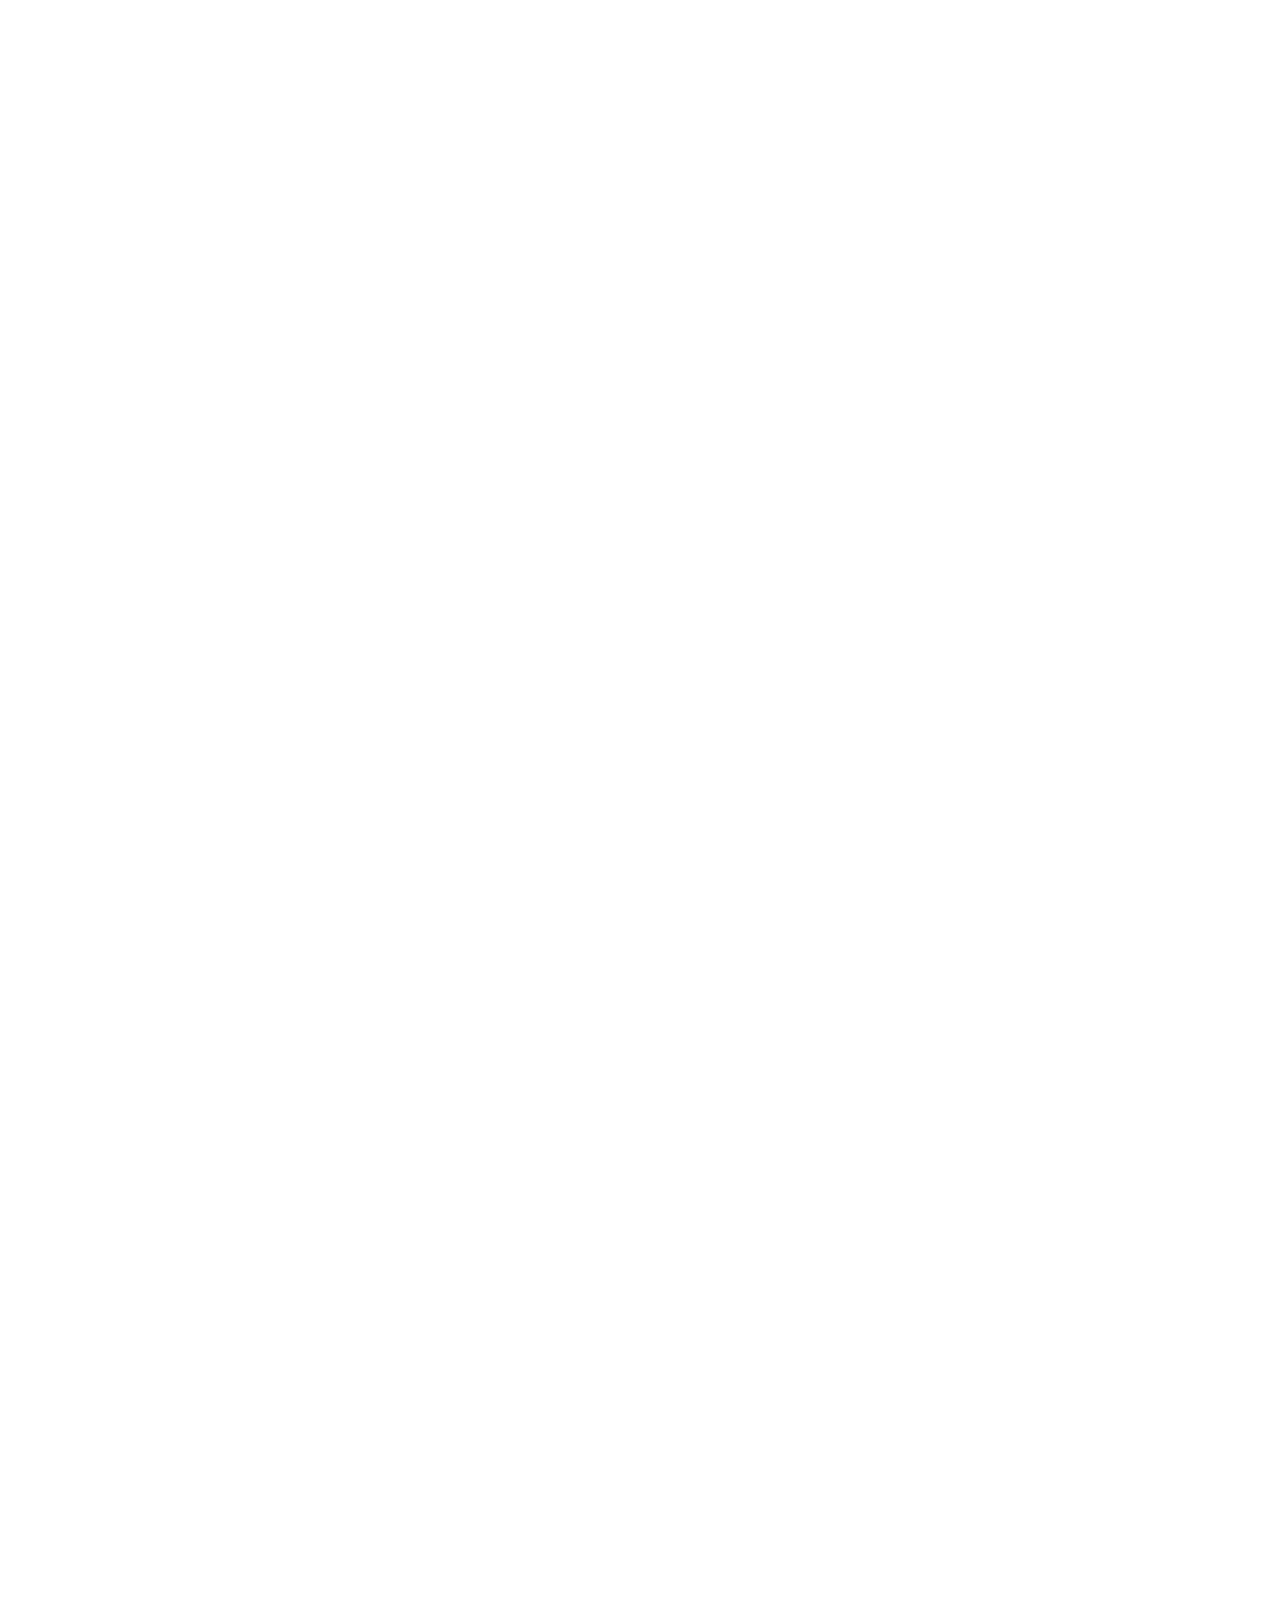
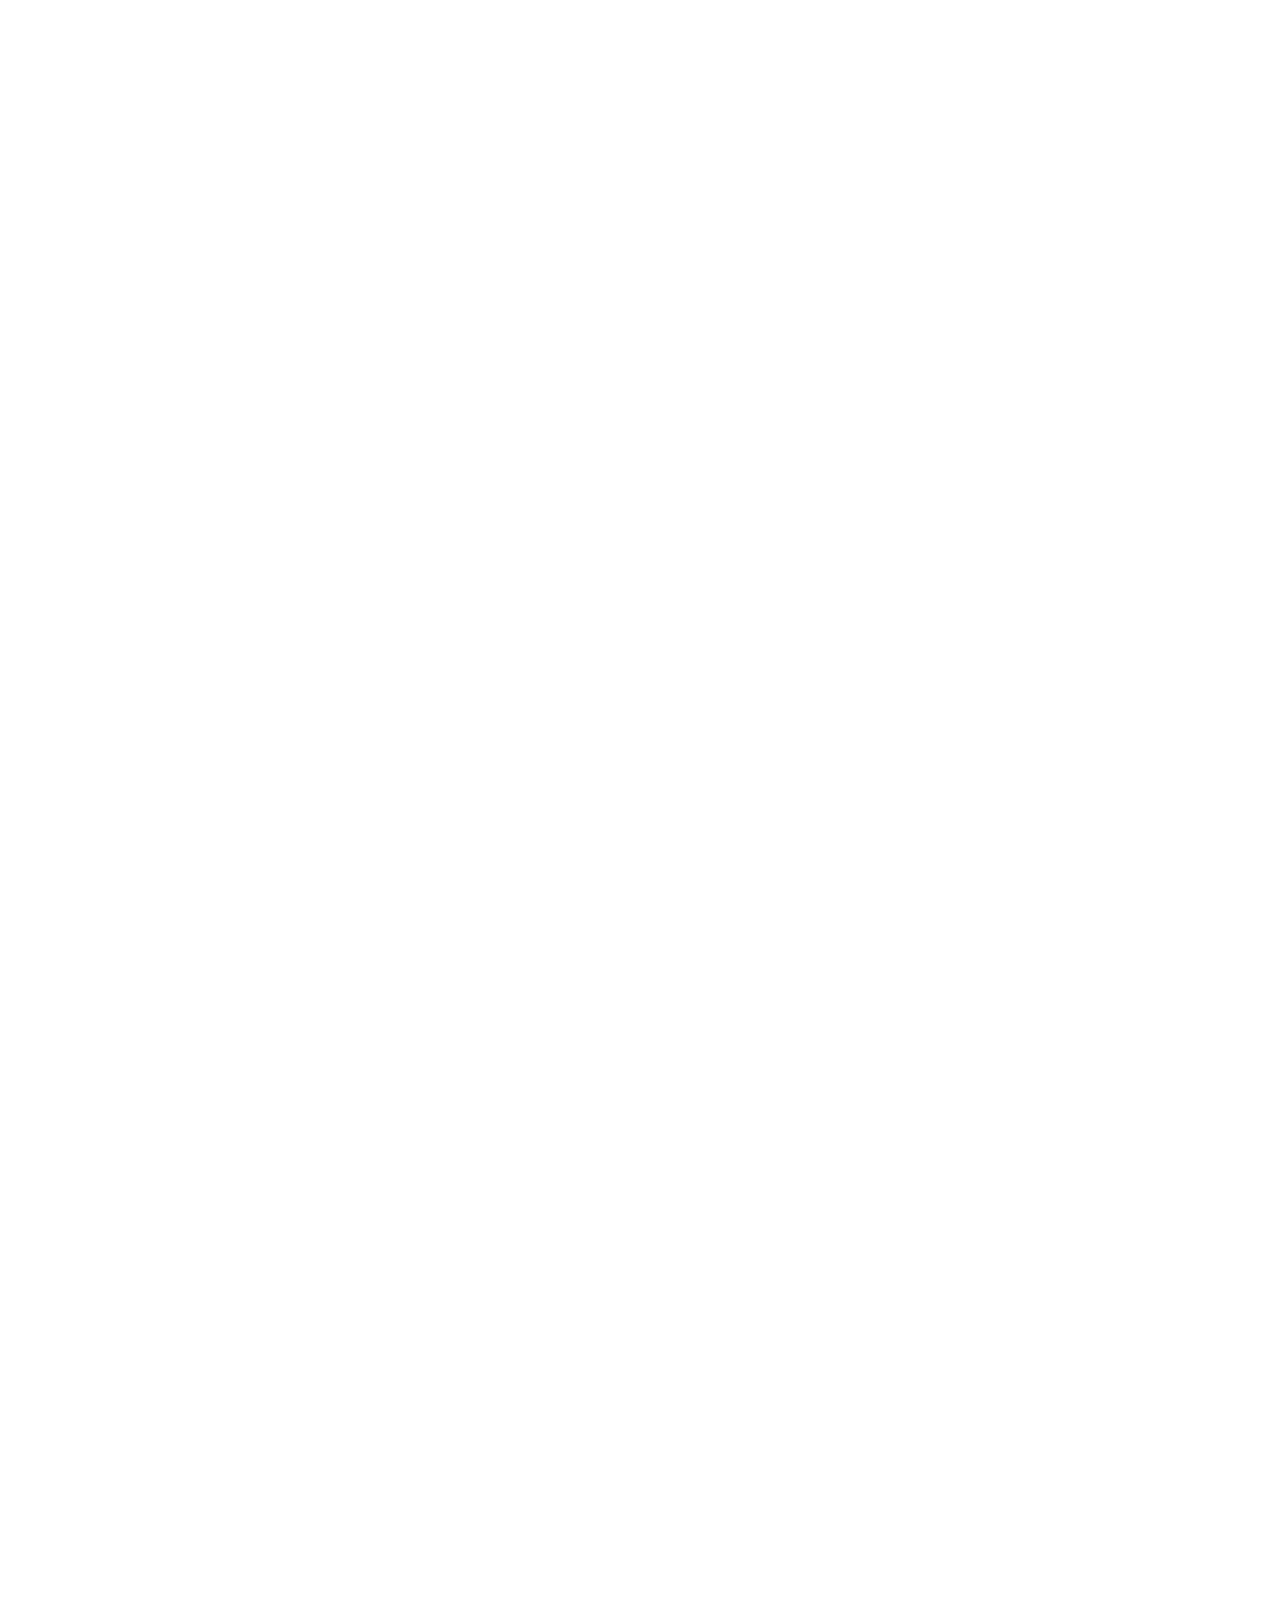
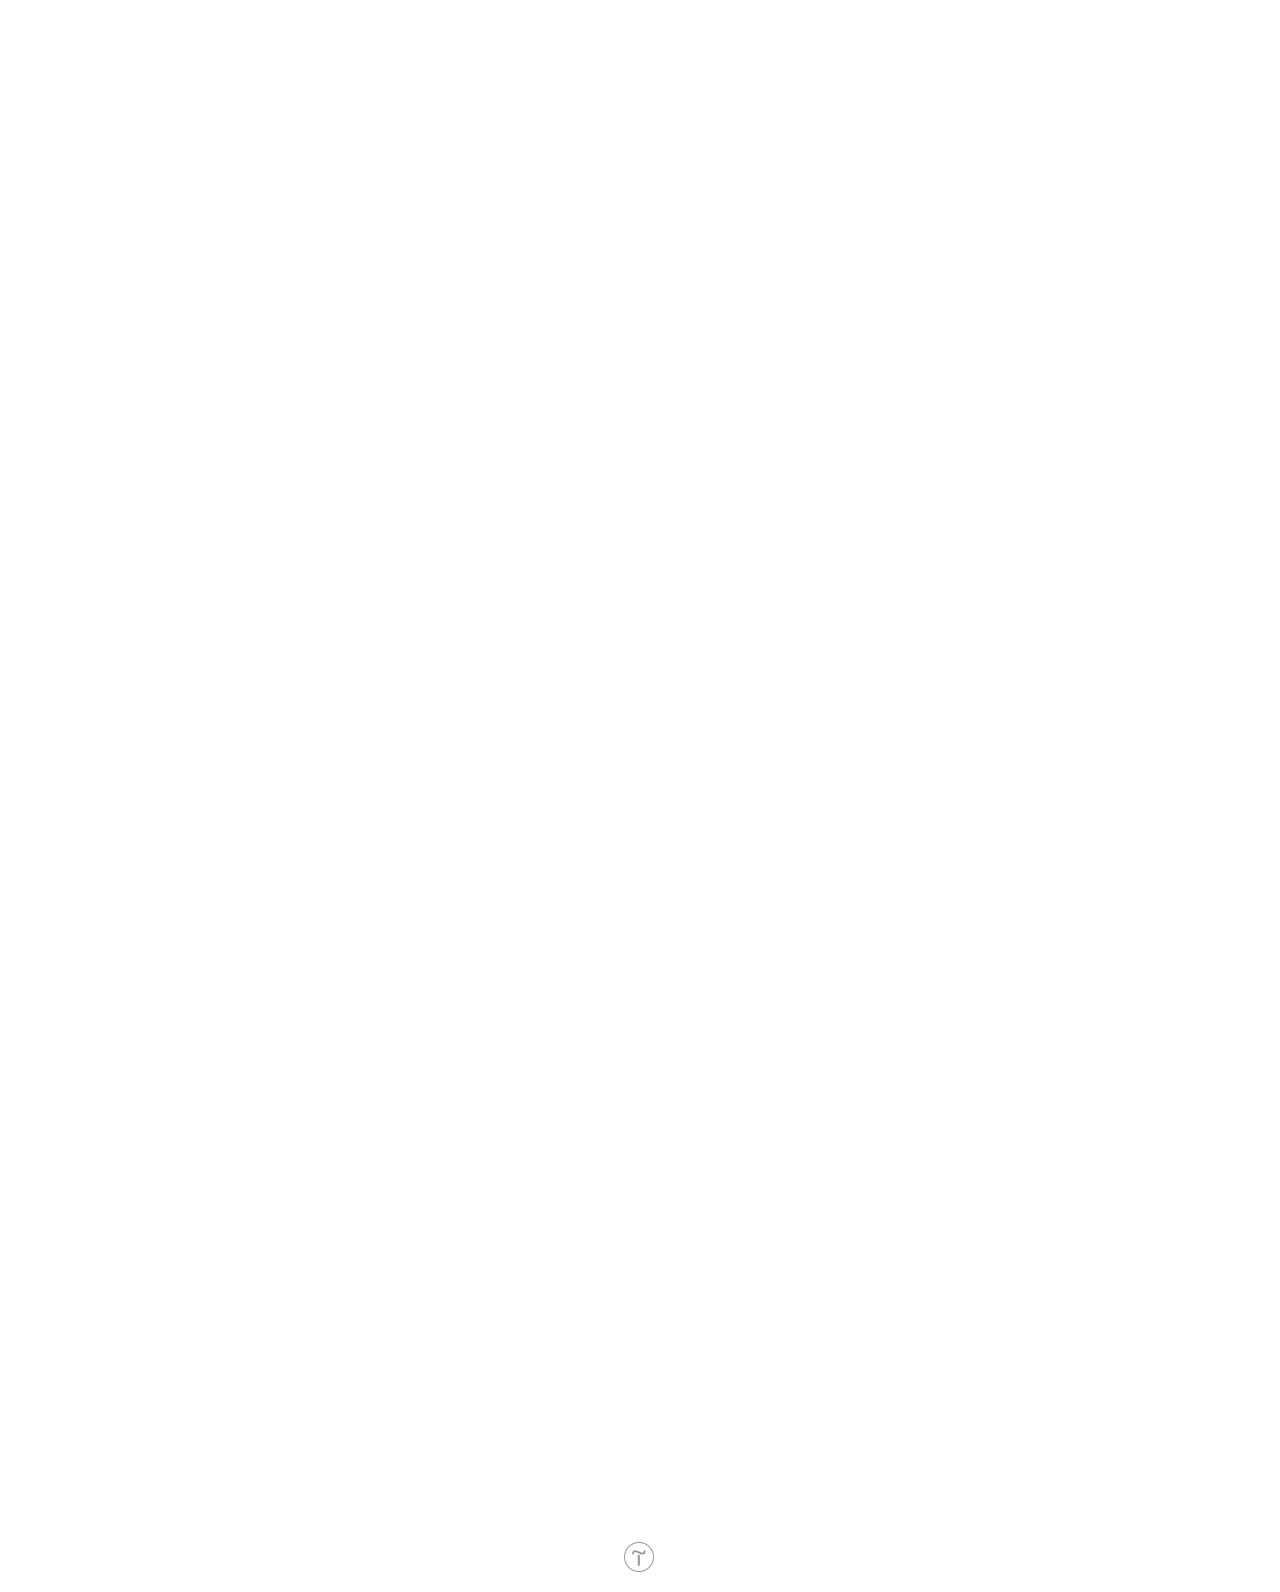
<file: policy.html>
﻿<!DOCTYPE html><html> <head><meta charset="utf-8"><meta http-equiv="Content-Type" content="text/html; charset=utf-8"><meta name="viewport" content="width=device-width, initial-scale=1.0"><!--metatextblock--><title>Политика в отношении обработки персональных данных</title><meta property="og:url" content="https://chisto-chistim.ru/policy"><meta property="og:title" content="Политика в отношении обработки персональных данных"><meta property="og:description" content=""><meta property="og:type" content="website"><link rel="canonical" href="https://chisto-chistim.ru/policy"><!--/metatextblock--><meta property="fb:app_id" content="257953674358265"><meta name="format-detection" content="telephone=no"><meta http-equiv="x-dns-prefetch-control" content="on"><link rel="dns-prefetch" href="https://ws.tildacdn.com"><link rel="dns-prefetch" href="https://static.tildacdn.com"><link rel="dns-prefetch" href="https://fonts.tildacdn.com"><meta name="robots" content="noindex"><link rel="shortcut icon" href="tild3931-6661-4162-a135-643338613932/favicon.ico" type="image/x-icon"><link rel="apple-touch-icon" href="tild3930-3464-4835-b565-343930343533/carpet.png"><link rel="apple-touch-icon" sizes="76x76" href="tild3930-3464-4835-b565-343930343533/carpet.png"><link rel="apple-touch-icon" sizes="152x152" href="tild3930-3464-4835-b565-343930343533/carpet.png"><link rel="apple-touch-startup-image" href="tild3930-3464-4835-b565-343930343533/carpet.png"><meta name="msapplication-TileColor" content="#000000"><meta name="msapplication-TileImage" content="https://static.tildacdn.com/tild6539-6464-4565-b130-376239336265/carpet.png"><!-- Assets --><link rel="stylesheet" href="css/tilda-grid-3.0.min.css" type="text/css" media="all"><link rel="stylesheet" href="tilda-blocks-2.14.css?t=1643614165" type="text/css" media="all"><link rel="stylesheet" href="css/tilda-animation-1.0.min.css" type="text/css" media="all"><link rel="stylesheet" href="css-1?family=Amatic+SC:400,700&display=swap&subset=cyrillic" type="text/css"><script type="text/javascript">TildaFonts = ["427","433","435"];</script><script type="text/javascript" src="js/tilda-fonts.min.js" charset="utf-8"></script><script src="js/jquery-1.10.2.min.js"></script><script src="js/tilda-scripts-3.0.min.js"></script><script src="tilda-blocks-2.7.js?t=1643614165"></script><script src="js/lazyload-1.3.min.js" charset="utf-8" async=""></script><script src="js/tilda-animation-1.0.min.js" charset="utf-8" async=""></script><script src="js/tilda-cover-1.0.min.js" charset="utf-8" async=""></script><script src="js/tilda-events-1.0.min.js" charset="utf-8" async=""></script><script type="text/javascript">window.dataLayer = window.dataLayer || [];</script><!-- Google Tag Manager --><script type="text/javascript">(function(w,d,s,l,i){w[l]=w[l]||[];w[l].push({'gtm.start':	new Date().getTime(),event:'gtm.js'});var f=d.getElementsByTagName(s)[0],	j=d.createElement(s),dl=l!='dataLayer'?'&l='+l:'';j.async=true;j.src=	'https://www.googletagmanager.com/gtm.js?id='+i+dl;f.parentNode.insertBefore(j,f);	})(window,document,'script','dataLayer','GTM-W9Q6HLZ');</script><!-- End Google Tag Manager --><script type="text/javascript">if((/bot|google|yandex|baidu|bing|msn|duckduckbot|teoma|slurp|crawler|spider|robot|crawling|facebook/i.test(navigator.userAgent))===false && typeof(sessionStorage)!='undefined' && sessionStorage.getItem('visited')!=='y'){	var style=document.createElement('style');	style.type='text/css';	style.innerHTML='@media screen and (min-width: 980px) {.t-records {opacity: 0;}.t-records_animated {-webkit-transition: opacity ease-in-out .2s;-moz-transition: opacity ease-in-out .2s;-o-transition: opacity ease-in-out .2s;transition: opacity ease-in-out .2s;}.t-records.t-records_visible {opacity: 1;}}';	document.getElementsByTagName('head')[0].appendChild(style);	$(document).ready(function() {	$('.t-records').addClass('t-records_animated');	setTimeout(function(){ $('.t-records').addClass('t-records_visible'); sessionStorage.setItem('visited','y');	},400);	});
}</script></head><body class="t-body" style="margin:0;"><!--allrecords--><div id="allrecords" class="t-records" data-hook="blocks-collection-content-node" data-tilda-project-id="2092593" data-tilda-page-id="9799091" data-tilda-page-alias="policy" data-tilda-formskey="8b7e1f0383f051dcf88874d5b6357597" data-tilda-lazy="yes"><div id="rec168183321" class="r t-rec t-rec_pt_105 t-rec_pb_15" style="padding-top:105px;padding-bottom:15px; " data-record-type="33"><!-- T017 --><div class="t017"> <div class="t-container t-align_center"> <div class="t-col t-col_10 t-prefix_1"> <div class="t017__uptitle t-uptitle t-uptitle_md" field="subtitle" style=""><div style="font-size:20px;font-family:'FuturaPT';" data-customstyle="yes"><strong></strong>Политика в отношении обработки персональных данных</div></div> </div> </div></div></div><div id="rec168183163" class="r t-rec t-rec_pt_60 t-rec_pb_60" style="padding-top:60px;padding-bottom:60px; " data-record-type="106"><!-- T004 --><div class="t004"><div class="t-container "> <div class="t-col t-col_8 t-prefix_2"><div field="text" class="t-text t-text_md " style=""><p><br> 1. Общие положения <br>Настоящая политика обработки персональных данных составлена в&nbsp;соответствии с&nbsp;требованиями Федерального закона от 27.07.2006. № 152-ФЗ «О&nbsp;персональных данных» и&nbsp;определяет порядок обработки персональных данных и&nbsp;меры по&nbsp;обеспечению безопасности персональных данных ООО&nbsp;«КЛИНИНГПРО» (далее&nbsp;— Оператор). <br> </p><ol> <li> Оператор ставит своей важнейшей целью и&nbsp;условием осуществления своей деятельности соблюдение прав и&nbsp;свобод человека и&nbsp;гражданина при обработке его персональных данных, в&nbsp;том числе защиты прав на&nbsp;неприкосновенность частной жизни, личную и&nbsp;семейную тайну. </li> <li> Настоящая политика Оператора в&nbsp;отношении обработки персональных данных (далее&nbsp;— Политика) применяется ко&nbsp;всей информации, которую Оператор может получить о&nbsp;посетителях веб-сайта <a href="https://chisto-chistim.ru/">chisto-chistim.ru/</a>.</li></ol> 2. Основные понятия, используемые в&nbsp;Политике <br> <ol> <li> Автоматизированная обработка персональных данных&nbsp;— обработка персональных данных с&nbsp;помощью средств вычислительной техники; </li> <li> Блокирование персональных данных&nbsp;— временное прекращение обработки персональных данных (за&nbsp;исключением случаев, если обработка необходима для уточнения персональных данных); </li> <li> Веб-сайт&nbsp;— совокупность графических и&nbsp;информационных материалов, а&nbsp;также программ для ЭВМ и&nbsp;баз данных, обеспечивающих их&nbsp;доступность в&nbsp;сети интернет по&nbsp;сетевому адресу <a href="https://chisto-chistim.ru/;">chisto-chistim.ru/;</a> </li> <li> Информационная система персональных данных&nbsp;— совокупность содержащихся в&nbsp;базах данных персональных данных, и&nbsp;обеспечивающих их&nbsp;обработку информационных технологий и&nbsp;технических средств; </li> <li> Обезличивание персональных данных&nbsp;— действия, в&nbsp;результате которых невозможно определить без использования дополнительной информации принадлежность персональных данных конкретному Пользователю или иному субъекту персональных данных; </li> <li> Обработка персональных данных&nbsp;— любое действие (операция) или совокупность действий (операций), совершаемых с&nbsp;использованием средств автоматизации или без использования таких средств с&nbsp;персональными данными, включая сбор, запись, систематизацию, накопление, хранение, уточнение (обновление, изменение), извлечение, использование, передачу (распространение, предоставление, доступ), обезличивание, блокирование, удаление, уничтожение персональных данных; </li> <li> Оператор&nbsp;— государственный орган, муниципальный орган, юридическое или физическое лицо, самостоятельно или совместно с&nbsp;другими лицами организующие и (или) осуществляющие обработку персональных данных, а&nbsp;также определяющие цели обработки персональных данных, состав персональных данных, подлежащих обработке, действия (операции), совершаемые с&nbsp;персональными данными; </li> <li> Персональные данные&nbsp;— любая информация, относящаяся прямо или косвенно к&nbsp;определенному или определяемому Пользователю веб-сайта <a href="https://chisto-chistim.ru/;">chisto-chistim.ru/;</a> </li> <li> Пользователь&nbsp;— любой посетитель веб-сайта <a href="https://chisto-chistim.ru/;">chisto-chistim.ru/;</a> </li> <li> Предоставление персональных данных&nbsp;— действия, направленные на&nbsp;раскрытие персональных данных определенному лицу или определенному кругу лиц; </li> <li> Распространение персональных данных&nbsp;— любые действия, направленные на&nbsp;раскрытие персональных данных неопределенному кругу лиц (передача персональных данных) или на&nbsp;ознакомление с&nbsp;персональными данными неограниченного круга лиц, в&nbsp;том числе обнародование персональных данных в&nbsp;средствах массовой информации, размещение в&nbsp;информационно-телекоммуникационных сетях или предоставление доступа к&nbsp;персональным данным каким-либо иным способом; </li> <li> Трансграничная передача персональных данных&nbsp;— передача персональных данных на&nbsp;территорию иностранного государства органу власти иностранного государства, иностранному физическому или иностранному юридическому лицу; </li> <li> Уничтожение персональных данных&nbsp;— любые действия, в&nbsp;результате которых персональные данные уничтожаются безвозвратно с&nbsp;невозможностью дальнейшего восстановления содержания персональных данных в&nbsp;информационной системе персональных данных и (или) результате которых уничтожаются материальные носители персональных данных.</li></ol> 3. Оператор может обрабатывать следующие персональные данные Пользователя <br> <ol> <li> Фамилия, имя, отчество; </li> <li> Электронный адрес; </li> <li> Номера телефонов; </li> <li> Также на&nbsp;сайте происходит сбор и&nbsp;обработка обезличенных данных о&nbsp;посетителях (в т.ч. файлов «cookie») с&nbsp;помощью сервисов интернет-статистики (Яндекс Метрика и&nbsp;Гугл Аналитика и&nbsp;других). </li> <li> Вышеперечисленные данные далее по&nbsp;тексту Политики объединены общим понятием Персональные данные.</li></ol> 4. Цели обработки персональных данных <br> <ol> <li> Цель обработки персональных данных Пользователя&nbsp;— информирование Пользователя посредством отправки электронных писем. </li> <li> Также Оператор имеет право направлять Пользователю уведомления о&nbsp;новых продуктах и&nbsp;услугах, специальных предложениях и&nbsp;различных событиях. Пользователь всегда может отказаться от&nbsp;получения информационных сообщений, направив Оператору письмо на&nbsp;адрес электронной почты <a href="mailto:info@chisto-chistim.ru">info@chisto-chistim.ru</a> с&nbsp;пометкой «Отказ от&nbsp;уведомлениях о&nbsp;новых продуктах и&nbsp;услугах и&nbsp;специальных предложениях». </li> <li> Обезличенные данные Пользователей, собираемые с&nbsp;помощью сервисов интернет-статистики, служат для сбора информации о&nbsp;действиях Пользователей на&nbsp;сайте, улучшения качества сайта и&nbsp;его содержания.</li></ol> 5. Правовые основания обработки персональных данных <br> <ol> <li> Оператор обрабатывает персональные данные Пользователя только в&nbsp;случае их&nbsp;заполнения и/или отправки Пользователем самостоятельно через специальные формы, расположенные на&nbsp;сайте <a href="https://chisto-chistim.ru/">chisto-chistim.ru/</a>. Заполняя соответствующие формы и/или отправляя свои персональные данные Оператору, Пользователь выражает свое согласие с&nbsp;данной Политикой. </li> <li> Оператор обрабатывает обезличенные данные о&nbsp;Пользователе в&nbsp;случае, если это разрешено в&nbsp;настройках браузера Пользователя (включено сохранение файлов «cookie» и&nbsp;использование технологии JavaScript).</li></ol> 6. Порядок сбора, хранения, передачи и&nbsp;других видов обработки персональных данных <br>Безопасность персональных данных, которые обрабатываются Оператором, обеспечивается путем реализации правовых, организационных и&nbsp;технических мер, необходимых для выполнения в&nbsp;полном объеме требований действующего законодательства в&nbsp;области защиты персональных данных. <br> <ol> <li> Оператор обеспечивает сохранность персональных данных и&nbsp;принимает все возможные меры, исключающие доступ к&nbsp;персональным данным неуполномоченных лиц. </li> <li> Персональные данные Пользователя никогда, ни&nbsp;при каких условиях не&nbsp;будут переданы третьим лицам, за&nbsp;исключением случаев, связанных с&nbsp;исполнением действующего законодательства. </li> <li> В&nbsp;случае выявления неточностей в&nbsp;персональных данных, Пользователь может актуализировать их&nbsp;самостоятельно, путем направления Оператору уведомление на&nbsp;адрес электронной почты Оператора <a href="mailto:info@chisto-chistim.ru">info@chisto-chistim.ru</a> с&nbsp;пометкой «Актуализация персональных данных». </li> <li> Срок обработки персональных данных является неограниченным. Пользователь может в&nbsp;любой момент отозвать свое согласие на&nbsp;обработку персональных данных, направив Оператору уведомление посредством электронной почты на&nbsp;электронный адрес Оператора <a href="mailto:info@chisto-chistim.ru">info@chisto-chistim.ru</a> с&nbsp;пометкой «Отзыв согласия на&nbsp;обработку персональных данных».</li></ol> 7. Трансграничная передача персональных данных <br> <ol> <li> Оператор до&nbsp;начала осуществления трансграничной передачи персональных данных обязан убедиться в&nbsp;том, что иностранным государством, на&nbsp;территорию которого предполагается осуществлять передачу персональных данных, обеспечивается надежная защита прав субъектов персональных данных. </li> <li> Трансграничная передача персональных данных на&nbsp;территории иностранных государств, не&nbsp;отвечающих вышеуказанным требованиям, может осуществляться только в&nbsp;случае наличия согласия в&nbsp;письменной форме субъекта персональных данных на&nbsp;трансграничную передачу его персональных данных и/или исполнения договора, стороной которого является субъект персональных данных.</li></ol> 8. Заключительные положения <br> <ol> <li> Пользователь может получить любые разъяснения по&nbsp;интересующим вопросам, касающимся обработки его персональных данных, обратившись к&nbsp;Оператору с&nbsp;помощью электронной почты <a href="mailto:info@chisto-chistim.ru">info@chisto-chistim.ru</a>. </li> <li> В&nbsp;данном документе будут отражены любые изменения политики обработки персональных данных Оператором. Политика действует бессрочно до&nbsp;замены ее&nbsp;новой версией</li><li><span style="font-family: FuturaPT;">Актуальная версия Политики в&nbsp;свободном доступе расположена в&nbsp;сети Интернет по&nbsp;адресу <a href="https://chisto-chistim.ru/policy/">chisto-chistim.ru/policy/</a>.</span> </li> </ol> <br></div></div></div></div></div></div><!--/allrecords--><!-- Tilda copyright. Don't remove this line --><div class="t-tildalabel t-tildalabel_white" id="tildacopy" data-tilda-sign="2092593#9799091"><a href="https://tilda.cc/?upm=2092593" class="t-tildalabel__link"><div class="t-tildalabel__wrapper"><div class="t-tildalabel__txtleft">Made on </div><div class="t-tildalabel__wrapimg"><img src="img/tildacopy_black.png" class="t-tildalabel__img"></div><div class="t-tildalabel__txtright">Tilda</div></div></a></div><!-- Stat --><!-- Yandex.Metrika counter 57763117 --> <script type="text/javascript" data-tilda-cookie-type="analytics"> setTimeout(function(){ (function(m,e,t,r,i,k,a){m[i]=m[i]||function(){(m[i].a=m[i].a||[]).push(arguments)}; m[i].l=1*new Date();k=e.createElement(t),a=e.getElementsByTagName(t)[0],k.async=1,k.src=r,a.parentNode.insertBefore(k,a)}) (window, document, "script", "https://mc.yandex.ru/metrika/tag.js", "ym"); window.mainMetrikaId = 57763117; ym(window.mainMetrikaId , "init", { clickmap:true, trackLinks:true, accurateTrackBounce:true, webvisor:true,ecommerce:"dataLayer" }); }, 2000);</script><noscript><div><img src="watch/57763117/1" style="position:absolute; left:-9999px;" alt=""></div></noscript> <!-- /Yandex.Metrika counter --> <script type="text/javascript" data-tilda-cookie-type="analytics">setTimeout(function(){	(function(i,s,o,g,r,a,m){i['GoogleAnalyticsObject']=r;i[r]=i[r]||function(){	(i[r].q=i[r].q||[]).push(arguments)},i[r].l=1*new Date();a=s.createElement(o),	m=s.getElementsByTagName(o)[0];a.async=1;a.src=g;m.parentNode.insertBefore(a,m)	})(window,document,'script','https://www.google-analytics.com/analytics.js','ga');	ga('create', 'UA-218972232-1', 'auto');	ga('send', 'pageview');	}, 2000);	window.mainTracker = 'user';</script><script type="text/javascript">if (! window.mainTracker) { window.mainTracker = 'tilda'; }	setTimeout(function(){	(function (d, w, k, o, g) { var n=d.getElementsByTagName(o)[0],s=d.createElement(o),f=function(){n.parentNode.insertBefore(s,n);}; s.type = "text/javascript"; s.async = true; s.key = k; s.id = "tildastatscript"; s.src=g; if (w.opera=="[object Opera]") {d.addEventListener("DOMContentLoaded", f, false);} else { f(); } })(document, window, '814b2975157b1ad3b2041237ef16979c','script','https://static.tildacdn.com/js/tilda-stat-1.0.min.js');	}, 2000);</script><!-- Google Tag Manager (noscript) --><noscript><iframe src="https://www.googletagmanager.com/ns.html?id=GTM-W9Q6HLZ" height="0" width="0" style="display:none;visibility:hidden"></iframe></noscript><!-- End Google Tag Manager (noscript) --></body></html>
</file>
<file: tilda-blocks-2.14.css>
.t-body{margin:0}#allrecords{-webkit-font-smoothing:antialiased;background-color:none}#allrecords a{color:#ff8562;text-decoration:none}#allrecords a[href^=tel]{color:inherit;text-decoration:none}#allrecords ol{padding-left:22px}#allrecords ul{padding-left:20px}#allrecords b,#allrecords strong{font-weight:700}@media print{body,html{min-width:1200px;max-width:1200px;padding:0;margin:0 auto;border:none}}.t-text{font-family:'FuturaPT',Arial,sans-serif;font-weight:300;color:#000}.t-text_xs{font-size:15px;line-height:1.55}.t-text_sm{font-size:18px;line-height:1.55}.t-text_md{font-size:20px;line-height:1.55}.t-text_lg{font-size:22px;line-height:1.55}.t-text_weight_plus{font-weight:400}.t-text-impact{font-family:'FuturaPT',Arial,sans-serif;font-weight:300;color:#000}.t-text-impact_xs{font-size:26px;line-height:1.5}.t-text-impact_sm{font-size:32px;line-height:1.35}.t-text-impact_md{font-size:38px;line-height:1.35}.t-text-impact_lg{font-size:42px;line-height:1.23}.t-name{font-family:'FuturaPT',Arial,sans-serif;font-weight:600;color:#000}.t-name_xs{font-size:16px;line-height:1.35}.t-name_sm{font-size:18px;line-height:1.35}.t-name_md{font-size:20px;line-height:1.35}.t-name_lg{font-size:22px;line-height:1.35}.t-name_xl{font-size:24px;line-height:1.35}.t-heading{font-family:'FuturaPT',Arial,sans-serif;font-weight:600;color:#000}.t-heading_xs{font-size:26px;line-height:1.23}.t-heading_sm{font-size:28px;line-height:1.17}.t-heading_md{font-size:30px;line-height:1.17}.t-heading_lg{font-size:32px;line-height:1.17}.t-title{font-family:'FuturaPT',Arial,sans-serif;font-weight:600;color:#000}.t-title_xxs{font-size:36px;line-height:1.23}.t-title_xs{font-size:42px;line-height:1.23}.t-title_sm{font-size:48px;line-height:1.23}.t-title_md{font-size:52px;line-height:1.23}.t-title_lg{font-size:64px;line-height:1.23}.t-title_xl{font-size:72px;line-height:1.17}.t-title_xxl{font-size:82px;line-height:1.17}.t-descr{font-family:'FuturaPT',Arial,sans-serif;font-weight:300;color:#000}.t-descr_xxs{font-size:14px;line-height:1.55}.t-descr_xs{font-size:16px;line-height:1.55}.t-descr_sm{font-size:18px;line-height:1.55}.t-descr_md{font-size:20px;line-height:1.55}.t-descr_lg{font-size:22px;line-height:1.55}.t-descr_xl{font-size:24px;line-height:1.5}.t-descr_xxl{font-size:26px;line-height:1.45}.t-descr_xxxl{font-size:30px;line-height:1.45;letter-spacing:.45}.t-uptitle{font-family:'FuturaPT',Arial,sans-serif;font-weight:600;color:#000;letter-spacing:2.5px}.t-uptitle_xs{font-size:12px}.t-uptitle_sm{font-size:14px}.t-uptitle_md{font-size:16px}.t-uptitle_lg{font-size:18px}.t-uptitle_xl{font-size:20px;letter-spacing:2px}.t-uptitle_xxl{font-size:22px;letter-spacing:2px}.t-uptitle_xxxl{font-size:24px;letter-spacing:2px}@media screen and (max-width:1200px){.t-text_xs{font-size:14px}.t-text_sm{font-size:16px}.t-text_md{font-size:18px}.t-text_lg{font-size:20px}.t-text-impact_md{font-size:30px}.t-descr_xxs{font-size:12px}.t-descr_xs{font-size:14px}.t-descr_sm{font-size:16px}.t-descr_md{font-size:18px}.t-descr_lg{font-size:20px}.t-descr_xl{font-size:22px}.t-descr_xxl{font-size:22px}.t-descr_xxxl{font-size:26px}.t-uptitle_md{font-size:14px}.t-uptitle_lg{font-size:16px}.t-uptitle_xl{font-size:18px}.t-uptitle_xxl{font-size:20px}.t-uptitle_xxxl{font-size:22px}.t-title_xxs{font-size:32px}.t-title_xs{font-size:38px}.t-title_sm{font-size:44px}.t-title_md{font-size:48px}.t-title_lg{font-size:60px}.t-title_xl{font-size:68px}.t-title_xxl{font-size:78px}.t-name_xs{font-size:14px}.t-name_sm{font-size:16px}.t-name_md{font-size:18px}.t-name_lg{font-size:20px}.t-name_xl{font-size:22px}.t-heading_xs{font-size:24px}.t-heading_sm{font-size:26px}.t-heading_md{font-size:28px}.t-heading_lg{font-size:30px}}@media screen and (max-width:640px){.t-text_xs{font-size:12px;line-height:1.45}.t-text_sm{font-size:14px;line-height:1.45}.t-text_md{font-size:16px;line-height:1.45}.t-text_lg{font-size:18px;line-height:1.45}.t-text-impact_sm{font-size:22px}.t-text-impact_md{font-size:26px}.t-text-impact_lg{font-size:28px}.t-descr_xs{font-size:12px;line-height:1.45}.t-descr_sm{font-size:14px;line-height:1.45}.t-descr_md{font-size:16px;line-height:1.45}.t-descr_lg{font-size:18px;line-height:1.45}.t-descr_xl{font-size:20px;line-height:1.4}.t-descr_xxl{font-size:20px}.t-descr_xxxl{font-size:22px}.t-uptitle_xs{font-size:10px}.t-uptitle_sm{font-size:10px}.t-uptitle_md{font-size:12px}.t-uptitle_lg{font-size:14px}.t-uptitle_xl{font-size:16px}.t-uptitle_xxl{font-size:18px}.t-uptitle_xxxl{font-size:20px}.t-title_xxs{font-size:28px}.t-title_xs{font-size:30px}.t-title_sm{font-size:30px}.t-title_md{font-size:30px}.t-title_lg{font-size:30px}.t-title_xl{font-size:32px}.t-title_xxl{font-size:36px}.t-name_xs{font-size:12px}.t-name_sm{font-size:14px}.t-name_md{font-size:16px}.t-name_lg{font-size:18px}.t-name_xl{font-size:20px}.t-heading_xs{font-size:22px}.t-heading_sm{font-size:24px}.t-heading_md{font-size:24px}.t-heading_lg{font-size:26px}}@media screen and (max-width:480px){.t-title_xl{font-size:30px}.t-title_xxl{font-size:30px}}.t-records{-webkit-font_smoothing:antialiased;background-color:none}.t-records a{color:#ff8562;text-decoration:none}.t-records a[href^=tel]{color:inherit;text-decoration:none}.t-records ol{padding-left:22px;margin-top:0;margin-bottom:10px}.t-records ul{padding-left:20px;margin-top:0;margin-bottom:10px}.t-btn{display:inline-block;font-family:'FuturaPT',Arial,sans-serif;height:60px;border:0 none;font-size:16px;padding-left:60px;padding-right:60px;text-align:center;white-space:nowrap;vertical-align:middle;font-weight:700;background-image:none;cursor:pointer;-webkit-appearance:none;-webkit-user-select:none;-moz-user-select:none;-ms-user-select:none;-o-user-select:none;user-select:none;-webkit-box-sizing:border-box;-moz-box-sizing:border-box;box-sizing:border-box}.t-btn td{vertical-align:middle}.t-btn_sending{opacity:.5}@media screen and (max-width:640px){.t-btn{white-space:normal;padding-left:30px;padding-right:30px}}.t-btn_xs{height:35px;font-size:13px;padding-left:15px;padding-right:15px}.t-btn_sm{height:45px;font-size:14px;padding-left:30px;padding-right:30px}.t-btn_lg{height:60px;font-size:22px;padding-left:70px;padding-right:70px}.t-btn_xl{height:80px;font-size:26px;padding-left:80px;padding-right:80px}.t-btn_xxl{height:100px;font-size:30px;padding-left:90px;padding-right:90px}@media screen and (max-width:640px){.t-btn_sm{padding-left:20px;padding-right:20px}.t-btn_lg{font-size:18px;padding-left:40px;padding-right:40px}.t-btn_xl{font-size:22px;padding-left:50px;padding-right:50px}.t-btn_xxl{font-size:26px;padding-left:60px;padding-right:60px}}.t-btntext{font-family:'FuturaPT',Arial,sans-serif;color:#000;font-size:20px;line-height:1.55;font-weight:700;text-decoration:none;cursor:pointer;display:inline-block}.t-btntext_sm{font-size:16px}.t-btntext_lg{font-size:24px}.t-uppercase.t-btntext{font-size:16px}.t-uppercase.t-btntext_sm{font-size:14px}.t-uppercase.t-btntext_lg{font-size:20px}.t-btntext:after{content:"\00a0→";font-family:Arial,Helvetica,sans-serif}@media screen and (max-width:640px){.t-btntext_lg{font-size:20px}}@media screen and (max-width:1200px){.t-screenmin-1200px{display:none}}@media screen and (max-width:980px){.t-screenmin-980px{display:none}}@media screen and (max-width:640px){.t-screenmin-640px{display:none}}@media screen and (max-width:480px){.t-screenmin-480px{display:none}}@media screen and (max-width:320px){.t-screenmin-320px{display:none}}@media screen and (min-width:321px){.t-screenmax-320px{display:none}}@media screen and (min-width:481px){.t-screenmax-480px{display:none}}@media screen and (min-width:641px){.t-screenmax-640px{display:none}}@media screen and (min-width:981px){.t-screenmax-980px{display:none}}@media screen and (min-width:1201px){.t-screenmax-1200px{display:none}}.t-hidden{display:none}.t-opacity_50{filter:alpha(opacity=50);KHTMLOpacity:.5;MozOpacity:.5;opacity:.5}.t-opacity_70{filter:alpha(opacity=70);KHTMLOpacity:.7;MozOpacity:.7;opacity:.7}.t-uppercase{text-transform:uppercase}.t-align_center{text-align:center}.t-align_left{text-align:left}.t-align_right{text-align:right}.t-margin_auto{margin-left:auto;margin-right:auto}.t-valign_middle{vertical-align:middle}.t-valign_top{vertical-align:top}.t-valign_bottom{vertical-align:bottom}.t-margin_left_auto{margin-right:0;margin-left:auto}.t-tildalabel{background-color:#000;color:#fff;width:100%;height:70px;font-family:Arial;font-size:14px}.t-tildalabel:hover .t-tildalabel__wrapper{opacity:1}.t-tildalabel_white{background-color:#fff;color:#000}.t-tildalabel_gray{background-color:#eee;color:#000}.t-tildalabel__wrapper{display:table;height:30px;width:270px;margin:0 auto;padding-top:20px;opacity:.4}.t-tildalabel__txtleft{display:table-cell;width:120px;height:30px;vertical-align:middle;text-align:right;padding-right:12px;font-weight:300;font-size:12px}.t-tildalabel__wrapimg{display:table-cell;width:30px;height:30px;vertical-align:middle}.t-tildalabel__img{width:30px;height:30px;vertical-align:middle}.t-tildalabel__txtright{display:table-cell;width:120px;height:30px;vertical-align:middle;padding-left:12px;font-weight:500;letter-spacing:2px}.t-tildalabel__link{color:#fff;text-decoration:none;vertical-align:middle}.t-tildalabel_white .t-tildalabel__link,.t-tildalabel_gray .t-tildalabel__link{color:#000}.t-tildalabel-free{padding:35px 0 45px;height:auto;text-align:center}.t-tildalabel-free__main{max-width:340px;display:block;margin:0 auto;line-height:1.4;letter-spacing:.2px;color:inherit;opacity:.4}.t-tildalabel-free__links-wr{display:table;margin:30px auto 0}.t-tildalabel-free__txt-link{display:table-cell;padding:0 15px;font-size:13px;text-decoration:none;color:inherit;opacity:.25}.t-tildalabel-free__txt-link:hover,.t-tildalabel-free__main:hover{opacity:1}@media screen and (max-width:640px){.t-tildalabel-free__txt-link{display:block;padding:5px 30px}.t-tildalabel-free__main{opacity:.7}.t-tildalabel-free__txt-link{opacity:.4}}.clearfix:before,.clearfix:after{display:table;content:" "}.clearfix:after{clear:both}.center-block{display:block;margin-right:auto;margin-left:auto}.t-mbfix{opacity:.01;-webkit-transform:translateX(0);-ms-transform:translateX(0);transform:translateX(0);position:fixed;width:100%;height:500px;background-color:white;top:0;left:0;z-index:10000;-webkit-transition:all 0.1s ease;transition:all 0.1s ease}.t-mbfix_hide{-webkit-transform:translateX(3000px);-ms-transform:translateX(3000px);transform:translateX(3000px)}.r_anim{-webkit-transition:opacity 0.5s;transition:opacity 0.5s}.r_hidden{opacity:0}.r_showed{opacity:1}img:not([src]){visibility:hidden}.t-popup{display:none}.t-body_scroll-locked{position:fixed;left:0;width:100%;height:100%;overflow:hidden}.t-submit{font-family:'FuturaPT',Arial,sans-serif}.t-input{font-family:'FuturaPT',Arial,sans-serif}.t-input__vis-ph{font-family:'FuturaPT',Arial,sans-serif}.t-select{font-family:'FuturaPT',Arial,sans-serif}.t-form .uploadcare-widget-button{font-family:'FuturaPT',Arial,sans-serif}.t-input-error{font-family:'FuturaPT',Arial,sans-serif}.t-form__errorbox-wrapper{font-family:'FuturaPT',Arial,sans-serif}.t-form__errorbox-text{font-family:'FuturaPT',Arial,sans-serif}.t-form__errorbox-item{font-family:'FuturaPT',Arial,sans-serif}.t-form__successbox{font-family:'FuturaPT',Arial,sans-serif}.t-rec_pt_0{padding-top:0}.t-rec_pt_15{padding-top:15px}.t-rec_pt_30{padding-top:30px}.t-rec_pt_45{padding-top:45px}.t-rec_pt_60{padding-top:60px}.t-rec_pt_75{padding-top:75px}.t-rec_pt_90{padding-top:90px}.t-rec_pt_105{padding-top:105px}.t-rec_pt_120{padding-top:120px}.t-rec_pt_135{padding-top:135px}.t-rec_pt_150{padding-top:150px}.t-rec_pt_165{padding-top:165px}.t-rec_pt_180{padding-top:180px}.t-rec_pt_195{padding-top:195px}.t-rec_pt_210{padding-top:210px}.t-rec_pb_0{padding-bottom:0}.t-rec_pb_15{padding-bottom:15px}.t-rec_pb_30{padding-bottom:30px}.t-rec_pb_45{padding-bottom:45px}.t-rec_pb_60{padding-bottom:60px}.t-rec_pb_75{padding-bottom:75px}.t-rec_pb_90{padding-bottom:90px}.t-rec_pb_105{padding-bottom:105px}.t-rec_pb_120{padding-bottom:120px}.t-rec_pb_135{padding-bottom:135px}.t-rec_pb_150{padding-bottom:150px}.t-rec_pb_165{padding-bottom:165px}.t-rec_pb_180{padding-bottom:180px}.t-rec_pb_195{padding-bottom:195px}.t-rec_pb_210{padding-bottom:210px}@media screen and (max-width:480px){.t-rec_pt_0{padding-top:0}.t-rec_pt_15{padding-top:15px}.t-rec_pt_30{padding-top:30px}.t-rec_pt_45{padding-top:45px}.t-rec_pt_60{padding-top:60px}.t-rec_pt_75{padding-top:75px}.t-rec_pt_90{padding-top:90px}.t-rec_pt_105{padding-top:90px}.t-rec_pt_120{padding-top:90px!important}.t-rec_pt_135{padding-top:90px!important}.t-rec_pt_150{padding-top:90px!important}.t-rec_pt_165{padding-top:90px!important}.t-rec_pt_180{padding-top:120px!important}.t-rec_pt_195{padding-top:120px!important}.t-rec_pt_210{padding-top:120px!important}.t-rec_pb_0{padding-bottom:0}.t-rec_pb_15{padding-bottom:15px}.t-rec_pb_30{padding-bottom:30px}.t-rec_pb_45{padding-bottom:45px}.t-rec_pb_60{padding-bottom:60px}.t-rec_pb_75{padding-bottom:75px}.t-rec_pb_90{padding-bottom:90px}.t-rec_pb_105{padding-bottom:90px}.t-rec_pb_120{padding-bottom:90px!important}.t-rec_pb_135{padding-bottom:90px!important}.t-rec_pb_150{padding-bottom:90px!important}.t-rec_pb_165{padding-bottom:90px!important}.t-rec_pb_180{padding-bottom:120px!important}.t-rec_pb_195{padding-bottom:120px!important}.t-rec_pb_210{padding-bottom:120px!important}}@media screen and (max-width:480px){.t-rec_pt-res-480_0{padding-top:0!important}.t-rec_pt-res-480_15{padding-top:15px!important}.t-rec_pt-res-480_30{padding-top:30px!important}.t-rec_pt-res-480_45{padding-top:45px!important}.t-rec_pt-res-480_60{padding-top:60px!important}.t-rec_pt-res-480_75{padding-top:75px!important}.t-rec_pt-res-480_90{padding-top:90px!important}.t-rec_pt-res-480_105{padding-top:105px!important}.t-rec_pt-res-480_120{padding-top:120px!important}.t-rec_pt-res-480_135{padding-top:135px!important}.t-rec_pt-res-480_150{padding-top:150px!important}.t-rec_pt-res-480_165{padding-top:165px!important}.t-rec_pt-res-480_180{padding-top:180px!important}.t-rec_pt-res-480_195{padding-top:195px!important}.t-rec_pt-res-480_210{padding-top:210px!important}.t-rec_pb-res-480_0{padding-bottom:0!important}.t-rec_pb-res-480_15{padding-bottom:15px!important}.t-rec_pb-res-480_30{padding-bottom:30px!important}.t-rec_pb-res-480_45{padding-bottom:45px!important}.t-rec_pb-res-480_60{padding-bottom:60px!important}.t-rec_pb-res-480_75{padding-bottom:75px!important}.t-rec_pb-res-480_90{padding-bottom:90px!important}.t-rec_pb-res-480_105{padding-bottom:105px!important}.t-rec_pb-res-480_120{padding-bottom:120px!important}.t-rec_pb-res-480_135{padding-bottom:135px!important}.t-rec_pb-res-480_150{padding-bottom:150px!important}.t-rec_pb-res-480_165{padding-bottom:165px!important}.t-rec_pb-res-480_180{padding-bottom:180px!important}.t-rec_pb-res-480_195{padding-bottom:195px!important}.t-rec_pb-res-480_210{padding-bottom:210px!important}}.t017__uptitle{padding-top:3px;padding-bottom:22px}.t017__title{padding-top:2px;padding-bottom:0}.t017__descr{padding-top:21px}.t004{padding-top:8px;padding-bottom:6px;position:relative}.t004__text-column-count_2{column-count:2;column-gap:40px;-moz-column-count:2;-moz-column-gap:40px;-webkit-column-count:2;-webkit-column-gap:40px}.t004__text-column-count_3{column-count:3;column-gap:40px;-moz-column-count:3;-moz-column-gap:40px;-webkit-column-count:3;-webkit-column-gap:40px}.t004__text-column-count_4{column-count:4;column-gap:40px;-moz-column-count:4;-moz-column-gap:40px;-webkit-column-count:4;-webkit-column-gap:40px}.t004__initial-letter::first-letter{font-size:100px;float:left;line-height:.65;margin:10px 10px 10px 0}.t004 table{border-collapse:collapse;font-size:1em;width:100%}.t004 table td,.t004 table th{padding:5px;border:1px solid #ddd;vertical-align:top}.t004 table thead td,.t004 table th{font-weight:700;border-bottom-color:#888}@media screen and (max-width:1200px){.t004__text-column-count_2,.t004__text-column-count_3,.t004__text-column-count_4{column-gap:20px;-moz-column-gap:20px;-webkit-column-gap:20px}}@media screen and (max-width:960px){.t004__text-column-count_2,.t004__text-column-count_3,.t004__text-column-count_4{column-count:1;column-gap:0;-moz-column-count:1;-moz-column-gap:0;-webkit-column-count:1;-webkit-column-gap:0}}@media screen and (max-width:640px){.t004 h1{font-size:28px;line-height:35px}}.t270__error-msg{text-align:center;display:none}.t270__error-msg-text{display:inline-block;margin:0 20px 35px 20px;padding:15px;color:red;border:1px solid red;font-size:14px;font-family:tfutura,Arial}.t389{overflow:hidden}.t389__maincontainer{width:100%;height:80px;display:table}.t389__content{padding:2px 40px 0;display:table-cell;vertical-align:middle}.t389__col{display:table-cell;vertical-align:middle}.t389__col_center{width:100%;padding:0 16px}.t389__list{list-style-type:none;padding-left:0!important;margin-bottom:0!important}.t389__list_item{display:inline-block;margin:0 15px}.t389__copyright,.t389__scroll{width:250px}.t389__typo{font-size:14px}.t389__col_mobile{display:none}.t389_scrolltop{position:relative;padding-right:12px;display:inline-block}.t389__icon{position:absolute;right:0;top:2px}@media screen and (max-width:1200px){.t389__content{padding:2px 20px 0}.t389__col,.t389__copyright,.t389__scroll{width:230px}.t389__col_center{width:100%}}@media screen and (max-width:960px){.t389__col,.t389__copyright,.t389__scroll{width:100%;display:block;text-align:center}.t389__maincontainer{display:block}.t389__content{display:block}.t389__col_mobile{display:block}.t389__col_hiddenmobile{display:none}.t389__maincontainer{height:auto!important;padding:40px 0}.t389__col{margin-bottom:20px;padding:0}.t389__list_item{margin:0 10px 4px}.t389__col:last-child{margin-bottom:0}}@media screen and (max-width:670px){.t389__typo{font-size:12px}}.t396__iframe{z-index:10000;background-color:#fff;width:100vw;height:100vh;position:fixed;top:0;left:0;border:0}.t396__body_overflow_hidden{overflow:hidden}.t396__display_none{display:none}.t396__artboard{position:relative;width:100%;height:100vh;overflow:hidden}.t396__artboard .t396__artboard_scale{overflow:visible}.t396__artboard.t396__artboard_scale .t396__elem[data-elem-type="text"] .tn-atom{word-break:normal}.t396__artboard_scale .t396__carrier,.t396__artboard_scale .t396__filter{transform-origin:top left}.tn-atom__scale-wrapper{width:inherit;height:inherit}.t396__elem .tn-atom__scale-wrapper .tn-atom{width:inherit;height:inherit!important}.t396__artboard.rendering .tn-elem{visibility:hidden}.t396__artboard.rendered .tn-elem{visibility:visible}.t396__carrier{position:absolute;left:0;top:0;z-index:0;width:100%;height:100vh;-moz-transform:unset}.t396__filter{position:absolute;left:0;top:0;z-index:1;width:100%;height:100vh;transform:translateZ(0)}.t396__elem{position:absolute;box-sizing:border-box;display:table}.t396 .tn-atom{display:table-cell;vertical-align:middle;width:100%;-webkit-text-size-adjust:100%;-moz-text-size-adjust:100%;-ms-text-size-adjust:100%}@media screen and (max-width:959px){.t396_safari .t396__artboard_scale .tn-atom{-webkit-text-size-adjust:auto;-moz-text-size-adjust:auto;-ms-text-size-adjust:auto}}.t396 .tn-atom ul,.t396 .tn-atom ol{margin-bottom:0}.t396_safari .tn-atom{transform:translateZ(0)}.t396 a.tn-atom{text-decoration:none}.t396 .tn-atom__img{width:100%;display:block}.t396 .tn-atom__html{vertical-align:top}.t396 .tn-atom__pin{border-radius:1000px;border-style:solid}.t396 .tn-atom__pin_onclick{cursor:pointer}.t396 .tn-atom__tip{position:absolute;box-sizing:border-box;width:300px;max-width:90vw;padding:15px;display:none}.t396 .tn-atom__pin:hover .tn-atom__tip{display:none}.t396 .tn-atom__tip-img{width:100%;display:block;margin-bottom:10px}.t396 .tn-atom__tip[data-tip-pos=top]{bottom:100%;margin-bottom:15px;left:50%;transform:translateX(-50%)}.t396 .tn-atom__tip[data-tip-pos=bottom]{top:100%;margin-top:15px;left:50%;transform:translateX(-50%)}.t396 .tn-atom__tip[data-tip-pos=left]{right:100%;margin-right:15px;top:50%;transform:translateY(-50%)}.t396 .tn-atom__tip[data-tip-pos=right]{left:100%;margin-left:15px;top:50%;transform:translateY(-50%)}.t396__ui{position:absolute;top:16px;left:196px;background-color:#fa876b;color:#000!important;height:30px;line-height:30px;width:100px;z-index:1000;text-align:center;border-radius:3px;display:none;font-size:14px}.t410 .jx-image .jx-label{font-family:'FuturaPT',Arial,sans-serif;font-weight:300;font-size:14px;padding:.25em .6em}.t410 .jx-image img{width:auto}.t410__wrapper{position:relative}.t410 .juxtapose{width:100%!important}.t410 .jx-knightlab{display:none!important}.t410__mobile_left{position:absolute;top:0;left:0;bottom:0;z-index:99}.t410__mobile_right{position:absolute;top:0;right:0;bottom:0;z-index:99}.t-menusub__menu{display:none}.t446__leftmenuwrapper,.t446__rightmenuwrapper,.t446__additionalwrapper{display:inline-table;height:100%;vertical-align:middle}.t446__leftmenuwrapper .t446__list,.t446__rightmenuwrapper .t446__list{display:table-cell;vertical-align:middle}.t446__burgerwrapper{display:table-cell;vertical-align:middle;padding-left:40px}.t446__burgerwrapper_overflow{display:none}.t446__burgerlinkwrapper{width:100%;height:100%;display:block;position:relative}.t446__burger{width:28px;height:20px;-webkit-transform:rotate(0deg);-moz-transform:rotate(0deg);-o-transform:rotate(0deg);transform:rotate(0deg);-webkit-transition:.5s ease-in-out;-moz-transition:.5s ease-in-out;-o-transition:.5s ease-in-out;transition:.5s ease-in-out;cursor:pointer;z-index:999}.t446__burger_big{width:42px;height:32px}.t446__burger_small{width:22px;height:14px}.t446__burger .t446__burgerline{display:block;position:absolute;width:100%;opacity:1;left:0;-webkit-transform:rotate(0deg);-moz-transform:rotate(0deg);-o-transform:rotate(0deg);transform:rotate(0deg);-webkit-transition:.25s ease-in-out;-moz-transition:.25s ease-in-out;-o-transition:.25s ease-in-out;transition:.25s ease-in-out;height:3px;background-color:#000}.t446__burger_big .t446__burgerline{height:5px}.t446__burger_small .t446__burgerline{height:2px}.t446__burger .t446__burgerline:nth-child(1){top:0}.t446__burger .t446__burgerline:nth-child(2),.t446__burger .t446__burgerline:nth-child(3){top:8px}.t446__burger_big .t446__burgerline:nth-child(2),.t446__burger_big .t446__burgerline:nth-child(3){top:13px}.t446__burger_small .t446__burgerline:nth-child(2),.t446__burger_small .t446__burgerline:nth-child(3){top:6px}.t446__burger .t446__burgerline:nth-child(4){top:16px}.t446__burger_big .t446__burgerline:nth-child(4){top:26px}.t446__burger_small .t446__burgerline:nth-child(4){top:12px}.t446__logowrapper{position:absolute;left:50%;display:table;height:inherit}.t446__logowrapper2{display:table-cell;vertical-align:middle;position:relative;left:-50%;z-index:100}.t446__imglogo{max-width:300px;height:auto;display:block}.t446__leftwrapper,.t446__rightwrapper{width:50%;box-sizing:border-box;position:absolute;height:100%}.t446__leftwrapper{text-align:right;padding-right:200px;padding-left:40px;left:0}.t446__rightwrapper{text-align:left;padding-left:200px;padding-right:40px;right:0}.t446__burgerwrapper_smallscreen{display:none}@media screen and (max-width:1200px){.t446__leftwrapper{padding-left:20px}.t446__rightwrapper{padding-right:20px}}.t446__mobile{display:none;position:static;width:100%;z-index:990;top:0}@media screen and (max-width:980px){.t446.t446__hidden{display:none;height:100%}.t446__mobile{background-color:#111;display:block}.t446__mobile_text{position:absolute;color:#fff;top:50%;max-width:calc(100% - 80px);transform:translateY(-50%);left:20px}.t446__mobile_container{padding:20px;position:relative;height:24px}.t446__mobile_burger{position:absolute;top:50%;margin-top:-10px;right:20px;width:28px;height:20px;-webkit-transform:rotate(0deg);-moz-transform:rotate(0deg);-o-transform:rotate(0deg);transform:rotate(0deg);-webkit-transition:.5s ease-in-out;-moz-transition:.5s ease-in-out;-o-transition:.5s ease-in-out;transition:.5s ease-in-out;cursor:pointer;z-index:1004}.t446__mobile_burger span{display:block;position:absolute;width:100%;opacity:1;left:0;-webkit-transform:rotate(0deg);-moz-transform:rotate(0deg);-o-transform:rotate(0deg);transform:rotate(0deg);-webkit-transition:.25s ease-in-out;-moz-transition:.25s ease-in-out;-o-transition:.25s ease-in-out;transition:.25s ease-in-out;height:3px;background-color:#fff}.t446__mobile_burger span:nth-child(1){top:0}.t446__mobile_burger span:nth-child(2),.t446__mobile_burger span:nth-child(3){top:8px}.t446__mobile_burger span:nth-child(4){top:16px}.t446_opened .t446__mobile_burger span:nth-child(1){top:8px;width:0%;left:50%}.t446_opened .t446__mobile_burger span:nth-child(2){-webkit-transform:rotate(45deg);-moz-transform:rotate(45deg);-o-transform:rotate(45deg);transform:rotate(45deg)}.t446_opened .t446__mobile_burger span:nth-child(3){-webkit-transform:rotate(-45deg);-moz-transform:rotate(-45deg);-o-transform:rotate(-45deg);transform:rotate(-45deg)}.t446_opened .t446__mobile_burger span:nth-child(4){top:8px;width:0%;left:50%}.t446__logowrapper{position:static;display:table;width:100%;padding:20px;box-sizing:border-box}.t446__logowrapper2{display:block;position:static}.t446__leftwrapper,.t446__rightwrapper,.rightmenuwrapper{position:static;padding:0!important;width:100%;height:initial}.t446__rightmenuwrapper,.t446__additionalwrapper,.t446__leftmenuwrapper,.t446__leftmenuwrapper .t446__list,.t446__rightmenuwrapper .t446__list{display:block}.t446__additionalwrapper{position:static;padding:40px 0}.t446__burgerwrapper_bigscreen{display:none!important}.t446__burger{float:right}.t446__burgerwrapper_smallscreen{display:block;display:block;padding:20px}}.t446{width:100%;height:80px;z-index:990;position:fixed;top:0;box-shadow:0 1px 3px rgba(0,0,0,0);-webkit-transition:background-color 300ms linear;-moz-transition:background-color 300ms linear;-o-transition:background-color 300ms linear;-ms-transition:background-color 300ms linear;transition:background-color 300ms linear}.t446__beforeready{visibility:hidden}.t446 ul{margin:0}.t446__maincontainer{width:100%;height:80px;display:table;position:relative}.t446__maincontainer.t446__c12collumns{max-width:1200px;margin:0 auto}.t446__logo{display:inline-block;font-size:24px;font-weight:400;white-space:nowrap}.t446__list{list-style-type:none;margin:0;padding:0!important}.t446__list_item{clear:both;font-family:'FuturaPT',Arial,sans-serif;font-size:16px;display:inline-block;padding-left:15px;padding-right:15px;margin:0;color:#000;white-space:nowrap}.t446__list_item .t-active{opacity:.7}.t446__list_item:first-child{padding-left:0}.t446__list_item:last-child{padding-right:0}.t446__right_descr{padding-left:30px;display:table-cell;vertical-align:middle;white-space:nowrap;font-family:'FuturaPT',Arial,sans-serif;font-size:13px;color:#000}.t446__right_buttons{padding-left:30px;display:table-cell;vertical-align:middle}.t446__right_buttons_wrap{display:table;width:auto;float:right}.t446__right_buttons_but{display:table-cell;vertical-align:middle}.t446__right_share_buttons{display:table-cell;vertical-align:middle;min-width:140px;padding-left:30px}.t446 .b-share{display:table!important;float:right}.t446 .b-share-btn__wrap{display:table-cell!important;float:none!important;padding-left:5px!important}.t446__right_langs{padding-left:30px;display:table-cell;vertical-align:middle}.t446__right_langs_wrap{display:table;width:auto;float:right}.t446__right_langs_lang{display:table-cell;vertical-align:middle;padding:0 10px;font-family:'FuturaPT',Arial,sans-serif;font-size:16px;color:#000}.t446 .t-sociallinks,.t446__right_social_links{padding-left:30px;display:table-cell;vertical-align:middle;line-height:0}.t446 .t-sociallinks__wrapper,.t446__right_social_links_wrap{display:table;width:auto}.t446 .t-sociallinks a,.t446__right_social_links a{display:block;vertical-align:middle}.t446 .t-sociallinks__item,.t446__right_social_links_item{display:table-cell;vertical-align:middle;padding:0 5px}.t446 a,#allrecords .t446 a{text-decoration:none;color:#000}.t446 .t-btn{height:40px;font-size:14px;padding-left:30px;padding-right:30px;margin-left:10px}@media screen and (max-width:1200px){.t446__padding40px{width:20px}.t446__right_descr{padding-left:15px}.t446__right_buttons{padding-left:15px}.t446__right_share_buttons{padding-left:15px}.t446__right_langs{padding-left:15px}.t446 .t-sociallinks,.t446__right_social_links{padding-left:15px}}@media screen and (max-width:980px){.t446{position:static;text-align:center;display:block;margin:0;padding:0;height:auto!important;overflow:auto}.t446__mobile.t446__positionfixed+.t446.t446__positionfixed{top:64px}.t446__imglogo{width:auto!important;max-width:100%;box-sizing:border-box;padding:20px;margin:0 auto}.t446__imglogomobile.t446__imglogo{width:100%!important}.t446__padding40px{display:none}.t446__padding10px{display:none}.t446__rightcontainer{display:table;position:static;float:none;text-align:center;margin:0 auto}.t446__right_share_buttons{display:table;position:static;padding:15px 0;margin:0 auto;text-align:center;float:none;min-width:inherit}.t446__right_buttons{display:table;padding:15px 0;margin:0 auto;text-align:center}.t446__right_descr,.t446__right_langs,.t446__right_social_links,.t446 .t-sociallinks{display:table;padding:10px 0;margin:0 auto;text-align:center}.t446__logo{text-align:center;margin:20px}.t446 img{float:inherit}.t446 .t446__list_item{display:block;text-align:center;padding:10px!important;white-space:normal}.t446 .t-btn{margin-left:5px;margin-left:5px}.t446__logo{white-space:normal;padding:0}}@media screen and (max-width:640px){.t446__right_buttons_but{display:table;padding:5px 0;margin:0 auto}}@media screen and (min-width:980px){.t446__positionabsolute{position:absolute}}.t446__positionfixed{position:fixed}.t446__positionstatic{position:static}.t446 .ya-share2__container_size_m .ya-share2__icon{width:28px;height:28px}.t446 .ya-share2__list{margin-bottom:0}.t446 .ya-share2__container_size_m .ya-share2__counter{line-height:28px}.t446__black-white .ya-share2__badge{background-color:#111!important}.t446__transp-white .ya-share2__badge{background-color:transparent!important}.t446__transp-white .ya-share2__container_size_m .ya-share2__counter:before{display:none}.t446__transp-white .ya-share2__container_size_m .ya-share2__counter{padding-left:0!important;margin-top:2px}.t446__white-black .ya-share2__badge{background-color:#fff!important}.t446__white-black .ya-share2__container_size_m .ya-share2__item_service_facebook .ya-share2__icon{background-image:url([data-uri])}.t446__white-black .ya-share2__container_size_m .ya-share2__counter{color:#222}.t446__white-black .ya-share2__counter:before{background-color:#222}.t446__white-black .ya-share2__container_size_m .ya-share2__item_service_vkontakte .ya-share2__icon{background-image:url([data-uri])}.t446__white-black .ya-share2__container_size_m .ya-share2__item_service_twitter .ya-share2__icon{background-image:url([data-uri])}.t446__white-black .ya-share2__container_size_m .ya-share2__item_service_odnoklassniki .ya-share2__icon{background-image:url([data-uri]);background-size:28px 28px}.t446__transp-black .ya-share2__badge{background-color:transparent!important}.t446__transp-black .ya-share2__container_size_m .ya-share2__item_service_facebook .ya-share2__icon{background-image:url([data-uri])}.t446__transp-black .ya-share2__container_size_m .ya-share2__counter{color:#222;padding-left:0!important;margin-top:2px}.t446__transp-black .ya-share2__counter:before{display:none}.t446__transp-black .ya-share2__container_size_m .ya-share2__item_service_vkontakte .ya-share2__icon{background-image:url([data-uri])}.t446__transp-black .ya-share2__container_size_m .ya-share2__item_service_twitter .ya-share2__icon{background-image:url([data-uri])}.t446__transp-black .ya-share2__container_size_m .ya-share2__item_service_odnoklassniki .ya-share2__icon{background-image:url([data-uri]);background-size:28px 28px}.t604__imgwrapper{position:relative}.t604__imgwrapper .t-slds__bgimg{position:absolute;top:0;right:0;bottom:0;left:0}.t604 .t-slds__items-wrapper,.t604 .t-slds__container{overflow:visible}.t604 .t-slds__wrapper{-webkit-transition:opacity ease-in-out .3s;-moz-transition:opacity ease-in-out .3s;-o-transition:opacity ease-in-out .3s;transition:opacity ease-in-out .3s}.t604 .t-slds__item .t-slds__wrapper{opacity:.3}.t604 .t-slds__item_active .t-slds__wrapper{opacity:1!important}.t604 .t-slds__item:first-child,.t604 .t-slds__item:last-child{pointer-events:none}.t604__hidearrows .t-slds__arrow{opacity:0!important}.t604__play{position:absolute;top:0;right:0;bottom:0;left:0;cursor:pointer;z-index:2}.t604__play_icon{position:absolute;left:0;right:0;top:50%;-moz-transform:translateY(-50%);-ms-transform:translateY(-50%);-webkit-transform:translateY(-50%);-o-transform:translateY(-50%);transform:translateY(-50%);width:80px;height:80px;margin:0 auto;-webkit-transition:all ease-in-out .2s;-moz-transition:all ease-in-out .2s;-o-transition:all ease-in-out .2s;transition:all ease-in-out .2s}.t604__play:hover .t604__play_icon{-moz-transform:translateY(-50%) scale(1.15);-ms-transform:translateY(-50%) scale(1.15);-webkit-transform:translateY(-50%) scale(1.15);-o-transform:translateY(-50%) scale(1.15);transform:translateY(-50%) scale(1.15)}.t604__frame{z-index:1;position:absolute;top:0;right:0;bottom:0;left:0}@media screen and (max-width:640px){.t604 .t-slds__wrapper{padding:0!important}}.t651{position:relative;z-index:1000}.t651 .t651__img{display:block;width:100%}.t651 .t651__btn{bottom:50px;right:100px;cursor:pointer;position:fixed}.t651 .t651__btn_wrapper{position:relative;background:transparent;height:60px;width:60px;border-radius:50%;box-shadow:0 0 10px 0 rgba(0,0,0,.3);-webkit-transition:all 0.2s linear;transition:all 0.2s linear;overflow:hidden}.t651 .t651__bgimg{position:absolute;top:0;left:0;right:0;bottom:0;background-size:cover;background-position:center center;background-repeat:no-repeat;transition:all 0.2s linear}.t651 .t651__btn-text{position:absolute;right:80px;white-space:nowrap;background:#fff;padding:9px 13px;font-size:15px;border-radius:3px;-webkit-transform:translateX(0%) translateY(-50%);transform:translateX(0%) translateY(-50%);top:50%;background:#292929;color:#fff;opacity:.85;-webkit-transition:all 0.1s linear;transition:all 0.1s linear}.t651 .t651__btn-text::after{content:'';position:absolute;width:0;height:0;border:solid transparent;border-width:10px;top:50%;right:-20px;transform:translateY(-50%);border-left-color:#292929}.t651 .t651__btn:not(.t651__btn_active):hover .t651__btn_wrapper{-webkit-animation:none!important;animation:none!important}.t651 .t651__btn:not(.t651__btn_active):hover .t651__animated-circle{-webkit-animation:none!important;animation:none!important}.t651 .t651__btn_active .t651__btn_wrapper{background:#fff!important}.t651 .t651__btn_active .t651__btn-text,.t651 .t651__btn_active .t651__bgimg{visibility:hidden;opacity:0}.t651 .t651__btn_animate{animation:t651__btn-animate 2s ease-out;animation-iteration-count:infinite;-webkit-animation:t651__btn-animate 2s ease-out;-webkit-animation-iteration-count:infinite}@-webkit-keyframes t651__btn-animate{0%{-webkit-transform:rotate(0deg) scale(1);transform:rotate(0deg) scale(1)}25%{-webkit-transform:rotate(10deg) scale(1.1);transform:rotate(10deg) scale(1.1)}50%{-webkit-transform:rotate(0deg) scale(1);transform:rotate(0deg) scale(1)}70%{-webkit-transform:rotate(-10deg) scale(1.1);transform:rotate(-10deg) scale(1.1)}100%{-webkit-transform:rotate(0deg) scale(1);transform:rotate(0deg) scale(1)}}@keyframes t651__btn-animate{0%{-webkit-transform:rotate(0deg) scale(1);transform:rotate(0deg) scale(1)}25%{-webkit-transform:rotate(10deg) scale(1.1);transform:rotate(10deg) scale(1.1)}50%{-webkit-transform:rotate(0deg) scale(1);transform:rotate(0deg) scale(1)}70%{-webkit-transform:rotate(-10deg) scale(1.1);transform:rotate(-10deg) scale(1.1)}100%{-webkit-transform:rotate(0deg) scale(1);transform:rotate(0deg) scale(1)}}.t651 .t651__icon,.t651 .t651__icon-close{fill:white;position:absolute;top:0;bottom:0;right:0;left:0;margin:auto;-webkit-transition:all 0.2s linear;transition:all 0.2s linear}.t651 .t651__icon-close,.t651 .t651__btn_active .t651__icon{opacity:0;visibility:hidden;-webkit-transform:scale(.1);transform:scale(.1)}.t651 .t651__btn_active .t651__icon-close{opacity:1;visibility:visible;-webkit-transform:rotate(0deg) scale(1);transform:rotate(0deg) scale(1)}@media screen and (max-width:960px){.t651 .t651__btn{bottom:10px!important;right:10px!important}.t651 .t651__btn-text{font-size:12px}.t651 .t651__btn-text::after{border-width:8px;right:-16px}}.t651 .t651__popup{display:none;opacity:0;-webkit-transition:opacity ease-in-out .2s;transition:opacity ease-in-out .2s}.t651 .t651__popup_show{opacity:1}.t651 .t651__popup-container{margin:0;top:initial;left:initial;bottom:125px;right:100px;border-radius:5px;box-shadow:0 0 20px 0 rgba(0,0,0,.4);background:#fff;position:fixed;z-index:1;cursor:default;text-align:center;max-width:360px}.t651 .t651__wrapper{padding:30px 35px 40px;border-radius:5px;overflow-y:auto;max-height:65vh}.t651 .t651__title{margin-bottom:25px}.t651 .t651__descr{margin-bottom:25px}.t651 .t651__text{margin-top:10px;margin-bottom:4px}.t651 .t651__bottom-text{margin-top:20px}.t651 .t651__additional-info{margin-top:30px}.t651 .t651__input-container{margin:0 auto}.t651 .t651__blockinput{vertical-align:middle;width:100%;padding-bottom:10px;position:relative}.t651 .t651__input{outline:none;height:50px}.t651 .t-input::-ms-clear{width:0;height:0}.t651 .t-input__vis-ph{top:17px}.t651 .t-input_pvis{padding:22px 20px 10px 20px}.t651 .t651__blockbutton{vertical-align:middle;width:100%}.t651 .t651__submit{height:50px;padding:0;width:100%;-webkit-transition:all ease-in-out 0.2s;-moz-transition:all ease-in-out 0.2s;-o-transition:all ease-in-out 0.2s;transition:all ease-in-out 0.2s;background-color:#fa8669;color:#fff;border-width:0}.t651 .t651__blockinput-errors{background:rgb(255,102,102) none repeat scroll 0 0}.t651 .js-error-control-box .t651__input{border:1px solid red!important}.t651 .t651__blockinput-errors-text{color:#fff;box-sizing:border-box;padding:0 10px 10px 10px;font-family:'FuturaPT',Arial,sans-serif}.t651 .t651__blockinput-errors-item{padding-top:10px;display:none;font-family:'FuturaPT',Arial,sans-serif}.t651 .t651__blockinput-errorbox{background:#F95D51;color:#fff;padding:10px;text-align:center;margin-bottom:20px;font-family:'FuturaPT',Arial,sans-serif}.t651 .t651__blockinput-success{text-align:center;padding:20px;font-family:'FuturaPT',Arial,sans-serif}.t651 .js-send-form-success .t651__input-wrapper{display:none}.t651 .t651__input-wrapper{-webkit-transition:all ease-in-out 0.2s;-moz-transition:all ease-in-out 0.2s;-o-transition:all ease-in-out 0.2s;transition:all ease-in-out 0.2s}.uploadcare-dialog.uploadcare-active{z-index:9999999}.t702__body_popupshowed{-webkit-overflow-scrolling:touch!important}.t702 .t702__wrapper{padding:40px 45px}.t702 .t702__title{margin-bottom:11px}.t702 .t702__text-wrapper{margin-bottom:24px}.t702 .t702__text{margin-top:20px}.t702 .t702__img{width:100%;display:block}@media screen and (max-width:640px){.t702 .t702__title{margin-bottom:6px}.t702 .t702__text-wrapper{margin-bottom:14px}.t702 .t702__wrapper{padding:20px}}.t702 .t-form__errorbox-item{word-break:break-word}.t702 .t-form__inputsbox{-webkit-transition:max-height 0.3s cubic-bezier(.19,1,.22,1);transition:max-height 0.3s cubic-bezier(.19,1,.22,1);max-height:10000px}.t702 .t702__inputsbox_hidden.t-form__inputsbox{overflow:hidden;max-height:0;opacity:0}.t702 .t-input-group{margin-bottom:25px}.t702 .t-input{background-color:transparent;-webkit-appearance:none}.t702 .t-input-block textarea{padding-top:17px;background-color:transparent}.t702 .t-input-block textarea.t-input_pvis{padding-top:26px}.t702 .t-input-title{padding-bottom:5px}.t702 .t-input-subtitle{padding-bottom:15px}.t702 .t-input-group_rd .t-input-subtitle{padding-bottom:5px}.t702 .t-inputtime,.t702 .t-datepicker__wrapper{max-width:245px}.t702 .t-form__submit{display:block;text-align:center;vertical-align:middle;height:100%;width:100%;margin-top:25px}.t702 .t-submit{width:100%;height:54px;-webkit-appearance:none}.t702 .t-form_bbonly .t-input-title{padding-bottom:0;margin-bottom:0}.t702 .t-form_bbonly .t-input-subtitle{padding-bottom:0;padding-top:5px}.t702 .t-form__inputsbox .t-input-group_st .t-input-block{display:none;margin-bottom:0}.t702 .t702__form-bottom-text{margin-top:20px}@media screen and (max-width:640px){.t702 .t-input-group{margin-bottom:20px}.t702 .t-input-block textarea{padding-top:12px}.t702 .t-submit,.t702 .t-input{height:50px;font-size:16px}.t702 .t-input{padding:0 14px}.t702 .t-input__vis-ph{top:17px}.t702 .t-input_pvis{padding:22px 20px 10px 20px}.t702 .t-input-block textarea.t-input_pvis{padding-top:22px}}@media screen and (max-width:480px){.t702 .t-inputtime,.t702 .t-datepicker__wrapper{max-width:100%}}@media screen and (max-width:560px){.t702 .t-popup_show .t-popup__container{max-width:100%;right:0;left:0;top:0;bottom:0;padding-top:50px;margin:0;box-sizing:border-box;min-height:100vh;-webkit-transform:translateY(0);transform:translateY(0);position:relative}.t702 .t-popup{padding:0}.t702 .t-popup__close{width:100%;height:50px;background:#000;position:fixed;display:table;z-index:2;left:0;right:0;top:0}.t702 .t-popup__close-wrapper{display:table-cell;vertical-align:middle;text-align:right;width:100%;padding-right:20px;font-size:0}.t702 .t-popup__close-icon{width:16px}}.t718 .t-section__topwrapper{margin-bottom:90px}.t718 .t-section__title{margin-bottom:40px}.t718 .t-section__descr{max-width:560px}.t718 .t718__contentwrapper{display:table-cell;vertical-align:middle}.t718 .t718__contentbox{display:table;width:100%;color:#fff}.t718 .t718__contacts{margin-bottom:40px}.t718 .t-sociallinks{margin-top:20px}.t718 .t-sociallinks__item{display:inline-block;margin:4px 1px 0}.t718 .t718__social_links_item:last-child{margin-right:0}.t718 .t-form__inputsbox{-webkit-transition:max-height 0.3s cubic-bezier(.19,1,.22,1);transition:max-height 0.3s cubic-bezier(.19,1,.22,1);max-height:10000px}.t718 .t718__inputsbox_hidden.t-form__inputsbox{overflow:hidden;max-height:0;opacity:0}.t718 .t-input-group{margin-bottom:25px}.t718 .t-input{background-color:transparent;-webkit-appearance:none}.t718 .t-input-block textarea{padding-top:17px;background-color:transparent}.t718 .t-input-block textarea.t-input_pvis{padding-top:26px}.t718 .t-input-title{padding-bottom:5px}.t718 .t-input-subtitle{padding-bottom:15px}.t718 .t-input-group_rd .t-input-subtitle{padding-bottom:5px}.t718 .t-inputtime,.t718 .t-datepicker__wrapper{max-width:245px}.t718 .t-form_bbonly .t-input-title{padding-bottom:0;margin-bottom:0}.t718 .t-form_bbonly .t-input-subtitle{padding-bottom:0;padding-top:5px}.t718 .t-form_bbonly .t-input-block{margin-bottom:30px}.t718 .t-form__submit{display:block;vertical-align:middle;height:100%;margin-top:30px;margin-bottom:10px}.t718 .t718__form-bottom-text{margin-top:20px}@media screen and (max-width:960px){.t718 .t-section__topwrapper{margin-bottom:45px}.t718 .t-section__title{margin-bottom:20px}.t718 .t718__contentwrapper{padding:0 0 40px 0;text-align:center}.t718 .t718__social_links{margin-top:20px}}@media screen and (max-width:750px){.t718 .t718__col{float:none;width:100%;min-height:auto!important}.t718 .t718__contentbox{float:none;width:100%;height:auto!important}.t718 .t-form__submit{margin-top:28px}}@media screen and (max-width:640px){.t718 .t-form__submit{display:block;width:100%;padding-bottom:20px;text-align:center}.t718 .t-input-block textarea{padding-top:12px}.t718 .t-submit{width:100%}}@media screen and (max-width:480px){.t718 .t-inputtime,.t718 .t-datepicker__wrapper{max-width:100%}.t718 .t718__contacts{font-size:18px}}.t898{z-index:100000}.t898_animate .t898__animated-circle{position:absolute;width:60px;height:60px;top:-3px;border-radius:50%;left:-3px;border-radius:100%;box-shadow:0 0 20px 0 rgba(0,0,0,.2);border:3px solid #08c;animation:t898__pulsate 1s ease-out;animation-iteration-count:infinite;-webkit-animation:t898__pulsate 2s ease-out;-webkit-animation-iteration-count:infinite;opacity:0}.t898_animate .t898__btn_label{animation:t898__btn-pulsate 2s ease-out;animation-iteration-count:infinite;-webkit-animation:t898__btn-pulsate 2s ease-out;-webkit-animation-iteration-count:infinite}.t898_animate:hover .t898__animated-circle{animation:none}.t898_animate:hover .t898__btn_label{animation:none}.t898__wrapper,.t898__tooltip{-webkit-user-select:none;-moz-user-select:none;-ms-user-select:none;user-select:none}.t898__tooltip{position:absolute;right:70px;white-space:nowrap;background:#fff;padding:6px 9px;font-size:13px;border-radius:3px;transform:translateX(0%) translateY(-50%);top:50%;background:#292929;color:#fff;opacity:0;transition:all 0.1s linear}.t898__tooltip:after{content:'';position:absolute;width:0;height:0;border:solid transparent;border-width:10px;top:50%;right:-20px;transform:translateY(-50%);border-left-color:#292929}.t898__hint{position:absolute;right:80px;white-space:nowrap;background:#fff;padding:9px 13px;font-size:15px;border-radius:3px;transform:translateX(0%) translateY(-50%);top:50%;background:#292929;color:#fff;opacity:.85;transition:all 0.1s linear}.t898__hint:after{content:'';position:absolute;width:0;height:0;border:solid transparent;border-width:10px;top:50%;right:-20px;transform:translateY(-50%);border-left-color:#292929}.t898__wrapper{position:fixed;bottom:50px;right:65px;height:60px;display:flex;justify-content:center;align-items:center;z-index:100000}.t898__btn_label{position:relative;cursor:pointer;z-index:2;width:60px;height:60px;justify-content:center;align-items:center;background:#08c;border-radius:50%;transition:all 0.2s ease-in-out;box-shadow:0 0 20px 0 rgba(0,0,0,.3);overflow:hidden}.t898__btn_label:hover{box-shadow:0 0 20px 0 rgba(0,0,0,.4)}.t898__btn_label:hover .t898__tooltip{transform:translate(0,0);opacity:1}.t898__btn_label:hover+.t898__tooltip{transform:translate(0,0);opacity:1}.t898__btn_label:hover+.t898__tooltip:after{opacity:1}.t898__btn_input{display:none}.t898__btn_input:checked~.t898__hint{opacity:0;visibility:hidden}.t898__btn_input:checked~a:nth-of-type(1){transition:all 0.2s ease-in-out;transform:translate(0,-135%)}.t898__btn_input:checked~a:nth-of-type(2){transition:all 0.225s ease-in-out;transform:translate(0,-255%)}.t898__btn_input:checked~a:nth-of-type(3){transition:all 0.25s ease-in-out;transform:translate(0,-375%)}.t898__btn_input:checked~a:nth-of-type(4){transition:all 0.275s ease-in-out;transform:translate(0,-495%)}.t898__btn_input:checked~a:nth-of-type(5){transition:all 0.3s ease-in-out;transform:translate(0,-615%)}.t898__btn_input:checked~a:nth-of-type(6){transition:all 0.325s ease-in-out;transform:translate(0,-735%)}.t898__btn_input:checked~a:nth-of-type(7){transition:all 0.325s ease-in-out;transform:translate(0,-855%)}.t898__btn_input:checked~a:nth-of-type(8){transition:all 0.35s ease-in-out;transform:translate(0,-975%)}.t898__btn_input:checked~a:nth-of-type(9){transition:all 0.375s ease-in-out;transform:translate(0,-1095%)}.t898__btn_input:checked~a:nth-of-type(10){transition:all 0.4s ease-in-out;transform:translate(0,-1215%)}.t898__btn_input:checked~a:nth-of-type(11){transition:all 0.425s ease-in-out;transform:translate(0,-1335%)}.t898__btn_input:checked~.t898__animated-circle{display:none}.t898__btn_input:checked~.t898__icon_link{opacity:1;visibility:visible}.t898__btn_input:checked+label{background:#fff!important;animation:none}.t898__btn_input:checked+label .t898__bgimg{opacity:0;visibility:hidden}.t898__btn_input:checked+label .t898__icon-write{opacity:0;visibility:hidden;transform:scale(.1)}.t898__btn_input:checked+label .t898__icon-close{opacity:1;visibility:visible;transform:scale(1)}.t898__btn:hover{box-shadow:0 0 20px 0 rgba(0,0,0,.4)}.t898__bgimg{position:absolute;top:0;left:0;right:0;bottom:0;background-size:cover;background-position:center center;background-repeat:no-repeat;transition:all 0.2s linear}.t898__icon{transition:all 0.3s ease-in-out;position:absolute;margin:auto;top:0;right:0;bottom:0;left:0}.t898__icon-close{opacity:0;visibility:hidden;transform:scale(.1)}.t898__icon_tooltip{position:absolute;opacity:0;right:80px;white-space:nowrap;background:#fff;padding:9px 13px;font-size:15px;border-radius:3px;transform:translateX(0%) translateY(-50%);top:50%;background:#292929;color:#fff;transition:all 0.1s linear}.t898__icon_tooltip:after{content:'';position:absolute;width:0;height:0;border:solid transparent;border-width:10px;top:50%;right:-20px;transform:translateY(-50%);border-left-color:#292929}.t898__icon_link{border-radius:50%;box-shadow:0 0 20px 0 rgba(0,0,0,.3);opacity:0;visibility:hidden;width:50px;height:50px}.t898__icon_link:hover{box-shadow:0 0 20px 0 rgba(0,0,0,.4)}.t898__icon_link:hover .t898__tooltip{opacity:.85}.t898_left .t898__tooltip{left:80px;right:auto}.t898_left .t898__tooltip:after{left:-20px;border-right-color:#292929;border-left-color:transparent}.t898_left .t898__hint{left:80px;right:auto}.t898_left .t898__hint:after{left:-20px;border-right-color:#292929;border-left-color:transparent}@keyframes t898__btn-pulsate{0%{transform:scale(1,1)}25%{transform:scale(1.1,1.1)}50%{transform:scale(1,1)}}@keyframes t898__pulsate{0%{-webkit-transform:scale(.8,.8);opacity:0}25%{opacity:.4}50%{-webkit-transform:scale(1.3,1.3);opacity:0}100%{-webkit-transform:scale(.8,.8);opacity:0}}@media screen and (max-width:960px){.t898__wrapper{bottom:10px;right:10px}}
</file>
<file: css/tilda-grid-3.0.min.css>
.t-clear,.t-container:after,.t-container_100:after,.t-container_10:after,.t-container_8:after{clear:both}*,:after,:before{-webkit-box-sizing:content-box;-moz-box-sizing:content-box;box-sizing:content-box}a,b,blockquote,center,code,div,h1,h2,h3,h4,h5,h6,i,img,p,pre,span,table,td,th,tr,u,video{margin:0;padding:0;border:0}.t-row{margin:0}.t-container,.t-container_10,.t-container_8{margin-left:auto;margin-right:auto;padding:0;width:100%}.t-container{max-width:1200px}.t-container.flexx,.t-container_flex{display:-webkit-box;display:-moz-box;display:-ms-flexbox;display:-webkit-flex;display:flex}.t-container_100{width:100%;padding:0}.t-container_10{max-width:1000px}.t-container_8{max-width:800px}.t-container:after,.t-container:before,.t-container_100:after,.t-container_100:before,.t-container_10:after,.t-container_10:before,.t-container_8:after,.t-container_8:before{display:table;content:" "}.t-col{display:inline;float:left;margin-left:20px;margin-right:20px;width:100%}.t-col.flexx,.t-col_flex{align-items:stretch;height:inherit;margin-top:auto;margin-bottom:auto}.t-col_1{max-width:60px}.t-col_2{max-width:160px}.t-col_3{max-width:260px}.t-col_4{max-width:360px}.t-col_5{max-width:460px}.t-col_6{max-width:560px}.t-col_7{max-width:660px}.t-col_8{max-width:760px}.t-col_9{max-width:860px}.t-col_10{max-width:960px}.t-col_11{max-width:1060px}.t-col_12{max-width:1160px}.t-col_100{max-width:100vw}.t-prefix_1{padding-left:100px}.t-prefix_2{padding-left:200px}.t-prefix_3{padding-left:300px}.t-prefix_4{padding-left:400px}.t-prefix_5{padding-left:500px}.t-prefix_6{padding-left:600px}.t-prefix_7{padding-left:700px}.t-prefix_8{padding-left:800px}.t-prefix_9{padding-left:900px}.t-prefix_10{padding-left:1000px}.t-prefix_11{padding-left:1100px}.t-prefix_12{padding-left:1200px}.t-width{width:100%}.t-width_1{max-width:60px}.t-width_2{max-width:160px}.t-width_3{max-width:260px}.t-width_4{max-width:360px}.t-width_5{max-width:460px}.t-width_6{max-width:560px}.t-width_7{max-width:660px}.t-width_8{max-width:760px}.t-width_9{max-width:860px}.t-width_10{max-width:960px}.t-width_11{max-width:1060px}.t-width_12{max-width:1160px}.t-width_100{max-width:100%}.t-cell{display:table-cell;vertical-align:middle;height:100%;margin-left:0;margin-right:0}.t-cell_25{width:25vw}.t-cell_33{width:33.3333333vw}.t-cell_50{width:50vw}.t-cell_100{width:100vw}@media screen and (max-width:1200px){.t-container{max-width:960px;padding:0}.t-container_10{max-width:780px}.t-container_8{max-width:640px}.t-col{display:inline;float:left;margin-left:10px;margin-right:10px;width:100%}.t-col_1{max-width:60px}.t-col_2{max-width:140px}.t-col_3{max-width:220px}.t-col_4{max-width:300px}.t-col_5{max-width:380px}.t-col_6{max-width:460px}.t-col_7{max-width:540px}.t-col_8{max-width:620px}.t-col_9{max-width:700px}.t-col_10{max-width:780px}.t-col_11{max-width:860px}.t-col_12{max-width:940px}.t-prefix_1{padding-left:80px}.t-prefix_2{padding-left:160px}.t-prefix_3{padding-left:240px}.t-prefix_4{padding-left:320px}.t-prefix_5{padding-left:400px}.t-prefix_6{padding-left:480px}.t-prefix_7{padding-left:560px}.t-prefix_8{padding-left:640px}.t-prefix_9{padding-left:720px}.t-prefix_10{padding-left:800px}.t-prefix_11{padding-left:880px}.t-prefix_12{padding-left:960px}.t-width_1{max-width:60px}.t-width_2{max-width:140px}.t-width_3{max-width:220px}.t-width_4{max-width:300px}.t-width_5{max-width:380px}.t-width_6{max-width:460px}.t-width_7{max-width:540px}.t-width_8{max-width:620px}.t-width_9{max-width:700px}.t-width_10{max-width:780px}.t-width_11{max-width:860px}.t-width_12{max-width:940px}.t-width_100{max-width:100%}}@media screen and (max-width:960px){.t-col,.t-container.flexx,.t-container_flex{display:block}.t-container{max-width:640px}.t-col,.t-col_1,.t-col_10,.t-col_11,.t-col_12,.t-col_2,.t-col_3,.t-col_4,.t-col_5,.t-col_6,.t-col_7,.t-col_8,.t-col_9{width:100%;max-width:100%}.t-col{float:none;padding-left:20px;padding-right:20px;margin:0;box-sizing:border-box}.t-prefix_1,.t-prefix_10,.t-prefix_11,.t-prefix_12,.t-prefix_2,.t-prefix_3,.t-prefix_4,.t-prefix_5,.t-prefix_6,.t-prefix_7,.t-prefix_8,.t-prefix_9{padding-left:none}}
</file>
<file: css/tilda-animation-1.0.min.css>
@media screen and (min-width:980px){.t-animate[data-animate-style=fadein],.t-animate[data-animate-style=fadeindown],.t-animate[data-animate-style=fadeinleft],.t-animate[data-animate-style=fadeinright],.t-animate[data-animate-style=fadeinup],.t-animate[data-animate-style=zoomin],.t-animate[data-animate-style=zoomout]{opacity:0;-webkit-transition-property:opacity,transform;transition-property:opacity,transform;-webkit-transition-duration:1s;transition-duration:1s;-webkit-transition-timing-function:cubic-bezier(.19,1,.22,1);transition-timing-function:cubic-bezier(.19,1,.22,1);-webkit-backface-visibility:hidden;backface-visibility:hidden}.t-title.t-animate{-webkit-transition-duration:1.2s;transition-duration:1.2s}.t-descr.t-animate,.t-subtitle.t-animate,.t-text.t-animate,.t-uptitle.t-animate{-webkit-transition-duration:.7s;transition-duration:.7s}.t-item.t-animate{-webkit-transition-duration:.5s;transition-duration:.5s}.t-animate_started[data-animate-style=fadein]{opacity:1}.t-animate[data-animate-style=fadeinup]{-webkit-transform:translate(0,100px);transform:translate(0,100px)}.t-animate_started[data-animate-style=fadeinup]{opacity:1;-webkit-transform:none;transform:none}.t-animate[data-animate-style=fadeindown]{-webkit-transform:translate(0,-100px);transform:translate(0,-100px)}.t-animate_started[data-animate-style=fadeindown]{opacity:1;-webkit-transform:none;transform:none}.t-animate[data-animate-style=fadeinleft]{-webkit-transform:translate(100px,0);transform:translate(100px,0)}.t-animate_started[data-animate-style=fadeinleft]{opacity:1;-webkit-transform:none;transform:none}.t-animate[data-animate-style=fadeinright]{-webkit-transform:translate(-100px,0);transform:translate(-100px,0)}.t-animate_started[data-animate-style=fadeinright]{opacity:1;-webkit-transform:none;transform:none}.t-animate[data-animate-style=zoomin]{-webkit-transform:scale(.9);transform:scale(.9)}.t-animate_started[data-animate-style=zoomin]{opacity:1;-webkit-transform:scale(1);transform:scale(1)}.t-animate[data-animate-style=zoomout]{-webkit-transform:scale(1.2);transform:scale(1.2)}.t-animate_started[data-animate-style=zoomout]{opacity:1;-webkit-transform:scale(1);transform:scale(1)}.t-animate_started[data-animate-distance],.t-animate_started[data-animate-scale]{-webkit-transform:none!important;transform:none!important}}.t396 .t-animate[data-animate-style=fadein],.t396 .t-animate[data-animate-style=fadeindown],.t396 .t-animate[data-animate-style=fadeinleft],.t396 .t-animate[data-animate-style=fadeinright],.t396 .t-animate[data-animate-style=fadeinup],.t396 .t-animate[data-animate-style=zoomin],.t396 .t-animate[data-animate-style=zoomout]{opacity:0;-webkit-transition-property:opacity,transform;transition-property:opacity,transform;-webkit-transition-duration:1s;transition-duration:1s;-webkit-transition-timing-function:cubic-bezier(.19,1,.22,1);transition-timing-function:cubic-bezier(.19,1,.22,1);-webkit-backface-visibility:hidden;backface-visibility:hidden}@media screen and (min-width:960px) and (max-width:1199px){.t396 .t-animate[data-animate-style-res-960=fadein],.t396 .t-animate[data-animate-style-res-960=fadeindown],.t396 .t-animate[data-animate-style-res-960=fadeinleft],.t396 .t-animate[data-animate-style-res-960=fadeinright],.t396 .t-animate[data-animate-style-res-960=fadeinup],.t396 .t-animate[data-animate-style-res-960=zoomin],.t396 .t-animate[data-animate-style-res-960=zoomout]{opacity:0;-webkit-transition-property:opacity,transform;transition-property:opacity,transform;-webkit-transition-duration:1s;transition-duration:1s;-webkit-transition-timing-function:cubic-bezier(.19,1,.22,1);transition-timing-function:cubic-bezier(.19,1,.22,1);-webkit-backface-visibility:hidden;backface-visibility:hidden}}@media screen and (min-width:640px) and (max-width:959px){.t396 .t-animate[data-animate-style-res-640=fadein],.t396 .t-animate[data-animate-style-res-640=fadeindown],.t396 .t-animate[data-animate-style-res-640=fadeinleft],.t396 .t-animate[data-animate-style-res-640=fadeinright],.t396 .t-animate[data-animate-style-res-640=fadeinup],.t396 .t-animate[data-animate-style-res-640=zoomin],.t396 .t-animate[data-animate-style-res-640=zoomout]{opacity:0;-webkit-transition-property:opacity,transform;transition-property:opacity,transform;-webkit-transition-duration:1s;transition-duration:1s;-webkit-transition-timing-function:cubic-bezier(.19,1,.22,1);transition-timing-function:cubic-bezier(.19,1,.22,1);-webkit-backface-visibility:hidden;backface-visibility:hidden}}@media screen and (min-width:480px) and (max-width:639px){.t396 .t-animate[data-animate-style-res-480=fadein],.t396 .t-animate[data-animate-style-res-480=fadeindown],.t396 .t-animate[data-animate-style-res-480=fadeinleft],.t396 .t-animate[data-animate-style-res-480=fadeinright],.t396 .t-animate[data-animate-style-res-480=fadeinup],.t396 .t-animate[data-animate-style-res-480=zoomin],.t396 .t-animate[data-animate-style-res-480=zoomout]{opacity:0;-webkit-transition-property:opacity,transform;transition-property:opacity,transform;-webkit-transition-duration:1s;transition-duration:1s;-webkit-transition-timing-function:cubic-bezier(.19,1,.22,1);transition-timing-function:cubic-bezier(.19,1,.22,1);-webkit-backface-visibility:hidden;backface-visibility:hidden}}@media screen and (max-width:479px){.t396 .t-animate[data-animate-style-res-320=fadein],.t396 .t-animate[data-animate-style-res-320=fadeindown],.t396 .t-animate[data-animate-style-res-320=fadeinleft],.t396 .t-animate[data-animate-style-res-320=fadeinright],.t396 .t-animate[data-animate-style-res-320=fadeinup],.t396 .t-animate[data-animate-style-res-320=zoomin],.t396 .t-animate[data-animate-style-res-320=zoomout]{opacity:0;-webkit-transition-property:opacity,transform;transition-property:opacity,transform;-webkit-transition-duration:1s;transition-duration:1s;-webkit-transition-timing-function:cubic-bezier(.19,1,.22,1);transition-timing-function:cubic-bezier(.19,1,.22,1);-webkit-backface-visibility:hidden;backface-visibility:hidden}}.t396 .t-title.t-animate{-webkit-transition-duration:1.2s;transition-duration:1.2s}.t396 .t-descr.t-animate,.t396 .t-subtitle.t-animate,.t396 .t-text.t-animate,.t396 .t-uptitle.t-animate{-webkit-transition-duration:.7s;transition-duration:.7s}.t396 .t-item.t-animate{-webkit-transition-duration:.5s;transition-duration:.5s}.t396 .t-animate[data-animate-style=fadein]{opacity:0;transform:none}@media screen and (min-width:960px) and (max-width:1199px){#allrecords .t396 .t-animate[data-animate-style-res-960=fadein]{opacity:0;transform:none}}@media screen and (min-width:640px) and (max-width:959px){#allrecords .t396 .t-animate[data-animate-style-res-640=fadein]{opacity:0;transform:none}}@media screen and (min-width:480px) and (max-width:639px){#allrecords .t396 .t-animate[data-animate-style-res-480=fadein]{opacity:0;transform:none}}@media screen and (max-width:479px){#allrecords .t396 .t-animate[data-animate-style-res-320=fadein]{opacity:0;transform:none}}.t396 .t-animate_started[data-animate-style=fadein]{opacity:1}@media screen and (min-width:960px) and (max-width:1199px){#allrecords .t396 .t-animate_started[data-animate-style-res-960=fadein]{opacity:1}}@media screen and (min-width:640px) and (max-width:959px){#allrecords .t396 .t-animate_started[data-animate-style-res-640=fadein]{opacity:1}}@media screen and (min-width:480px) and (max-width:639px){#allrecords .t396 .t-animate_started[data-animate-style-res-480=fadein]{opacity:1}}@media screen and (max-width:479px){#allrecords .t396 .t-animate_started[data-animate-style-res-320=fadein]{opacity:1}}.t396 .t-animate[data-animate-style=fadeinup]{-webkit-transform:translate(0,100px);transform:translate(0,100px)}@media screen and (min-width:960px) and (max-width:1199px){#allrecords .t396 .t-animate[data-animate-style-res-960=fadeinup]{-webkit-transform:translate(0,100px);transform:translate(0,100px)}}@media screen and (min-width:640px) and (max-width:959px){#allrecords .t396 .t-animate[data-animate-style-res-640=fadeinup]{-webkit-transform:translate(0,100px);transform:translate(0,100px)}}@media screen and (min-width:480px) and (max-width:639px){#allrecords .t396 .t-animate[data-animate-style-res-480=fadeinup]{-webkit-transform:translate(0,100px);transform:translate(0,100px)}}@media screen and (max-width:479px){#allrecords .t396 .t-animate[data-animate-style-res-320=fadeinup]{-webkit-transform:translate(0,100px);transform:translate(0,100px)}}.t396 .t-animate_started[data-animate-style=fadeinup]{opacity:1;-webkit-transform:none;transform:none}@media screen and (min-width:960px) and (max-width:1199px){#allrecords .t396 .t-animate_started[data-animate-style-res-960=fadeinup]{opacity:1;-webkit-transform:none;transform:none}}@media screen and (min-width:640px) and (max-width:959px){#allrecords .t396 .t-animate_started[data-animate-style-res-640=fadeinup]{opacity:1;-webkit-transform:none;transform:none}}@media screen and (min-width:480px) and (max-width:639px){#allrecords .t396 .t-animate_started[data-animate-style-res-480=fadeinup]{opacity:1;-webkit-transform:none;transform:none}}@media screen and (max-width:479px){#allrecords .t396 .t-animate_started[data-animate-style-res-320=fadeinup]{opacity:1;-webkit-transform:none;transform:none}}.t396 .t-animate[data-animate-style=fadeindown]{-webkit-transform:translate(0,-100px);transform:translate(0,-100px)}@media screen and (min-width:960px) and (max-width:1199px){#allrecords .t396 .t-animate[data-animate-style-res-960=fadeindown]{-webkit-transform:translate(0,-100px);transform:translate(0,-100px)}}@media screen and (min-width:640px) and (max-width:959px){#allrecords .t396 .t-animate[data-animate-style-res-640=fadeindown]{-webkit-transform:translate(0,-100px);transform:translate(0,-100px)}}@media screen and (min-width:480px) and (max-width:639px){#allrecords .t396 .t-animate[data-animate-style-res-480=fadeindown]{-webkit-transform:translate(0,-100px);transform:translate(0,-100px)}}@media screen and (max-width:479px){#allrecords .t396 .t-animate[data-animate-style-res-320=fadeindown]{-webkit-transform:translate(0,-100px);transform:translate(0,-100px)}}.t396 .t-animate_started[data-animate-style=fadeindown]{opacity:1;-webkit-transform:none;transform:none}@media screen and (min-width:960px) and (max-width:1199px){#allrecords .t396 .t-animate_started[data-animate-style-res-960=fadeindown]{opacity:1;-webkit-transform:none;transform:none}}@media screen and (min-width:640px) and (max-width:959px){#allrecords .t396 .t-animate_started[data-animate-style-res-640=fadeindown]{opacity:1;-webkit-transform:none;transform:none}}@media screen and (min-width:480px) and (max-width:639px){#allrecords .t396 .t-animate_started[data-animate-style-res-480=fadeindown]{opacity:1;-webkit-transform:none;transform:none}}@media screen and (max-width:479px){#allrecords .t396 .t-animate_started[data-animate-style-res-320=fadeindown]{opacity:1;-webkit-transform:none;transform:none}}.t396 .t-animate[data-animate-style=fadeinleft]{-webkit-transform:translate(100px,0);transform:translate(100px,0)}@media screen and (min-width:960px) and (max-width:1199px){#allrecords .t396 .t-animate[data-animate-style-res-960=fadeinleft]{-webkit-transform:translate(100px,0);transform:translate(100px,0)}}@media screen and (min-width:640px) and (max-width:959px){#allrecords .t396 .t-animate[data-animate-style-res-640=fadeinleft]{-webkit-transform:translate(100px,0);transform:translate(100px,0)}}@media screen and (min-width:480px) and (max-width:639px){#allrecords .t396 .t-animate[data-animate-style-res-480=fadeinleft]{-webkit-transform:translate(100px,0);transform:translate(100px,0)}}@media screen and (max-width:479px){#allrecords .t396 .t-animate[data-animate-style-res-320=fadeinleft]{-webkit-transform:translate(100px,0);transform:translate(100px,0)}}.t396 .t-animate_started[data-animate-style=fadeinleft]{opacity:1;-webkit-transform:none;transform:none}@media screen and (min-width:960px) and (max-width:1199px){#allrecords .t396 .t-animate_started[data-animate-style-res-960=fadeinleft]{opacity:1;-webkit-transform:none;transform:none}}@media screen and (min-width:640px) and (max-width:959px){#allrecords .t396 .t-animate_started[data-animate-style-res-640=fadeinleft]{opacity:1;-webkit-transform:none;transform:none}}@media screen and (min-width:480px) and (max-width:639px){#allrecords .t396 .t-animate_started[data-animate-style-res-480=fadeinleft]{opacity:1;-webkit-transform:none;transform:none}}@media screen and (max-width:479px){#allrecords .t396 .t-animate_started[data-animate-style-res-320=fadeinleft]{opacity:1;-webkit-transform:none;transform:none}}.t396 .t-animate[data-animate-style=fadeinright]{-webkit-transform:translate(-100px,0);transform:translate(-100px,0)}@media screen and (min-width:960px) and (max-width:1199px){#allrecords .t396 .t-animate[data-animate-style-res-960=fadeinright]{-webkit-transform:translate(-100px,0);transform:translate(-100px,0)}}@media screen and (min-width:640px) and (max-width:959px){#allrecords .t396 .t-animate[data-animate-style-res-640=fadeinright]{-webkit-transform:translate(-100px,0);transform:translate(-100px,0)}}@media screen and (min-width:480px) and (max-width:639px){#allrecords .t396 .t-animate[data-animate-style-res-480=fadeinright]{-webkit-transform:translate(-100px,0);transform:translate(-100px,0)}}@media screen and (max-width:479px){#allrecords .t396 .t-animate[data-animate-style-res-320=fadeinright]{-webkit-transform:translate(-100px,0);transform:translate(-100px,0)}}.t396 .t-animate_started[data-animate-style=fadeinright]{opacity:1;-webkit-transform:none;transform:none}@media screen and (min-width:960px) and (max-width:1199px){#allrecords .t396 .t-animate_started[data-animate-style-res-960=fadeinright]{opacity:1;-webkit-transform:none;transform:none}}@media screen and (min-width:640px) and (max-width:959px){#allrecords .t396 .t-animate_started[data-animate-style-res-640=fadeinright]{opacity:1;-webkit-transform:none;transform:none}}@media screen and (min-width:480px) and (max-width:639px){#allrecords .t396 .t-animate_started[data-animate-style-res-480=fadeinright]{opacity:1;-webkit-transform:none;transform:none}}@media screen and (max-width:479px){#allrecords .t396 .t-animate_started[data-animate-style-res-320=fadeinright]{opacity:1;-webkit-transform:none;transform:none}}.t396 .t-animate[data-animate-style=zoomin]{-webkit-transform:scale(.9);transform:scale(.9)}@media screen and (min-width:960px) and (max-width:1199px){#allrecords .t396 .t-animate[data-animate-style-res-960=zoomin]{-webkit-transform:scale(.9);transform:scale(.9)}}@media screen and (min-width:640px) and (max-width:959px){#allrecords .t396 .t-animate[data-animate-style-res-640=zoomin]{-webkit-transform:scale(.9);transform:scale(.9)}}@media screen and (min-width:480px) and (max-width:639px){#allrecords .t396 .t-animate[data-animate-style-res-480=zoomin]{-webkit-transform:scale(.9);transform:scale(.9)}}@media screen and (max-width:479px){#allrecords .t396 .t-animate[data-animate-style-res-320=zoomin]{-webkit-transform:scale(.9);transform:scale(.9)}}.t396 .t-animate_started[data-animate-style=zoomin]{opacity:1;-webkit-transform:scale(1);transform:scale(1)}@media screen and (min-width:960px) and (max-width:1199px){#allrecords .t396 .t-animate_started[data-animate-style-res-960=zoomin]{opacity:1;-webkit-transform:scale(1);transform:scale(1)}}@media screen and (min-width:640px) and (max-width:959px){#allrecords .t396 .t-animate_started[data-animate-style-res-640=zoomin]{opacity:1;-webkit-transform:scale(1);transform:scale(1)}}@media screen and (min-width:480px) and (max-width:639px){#allrecords .t396 .t-animate_started[data-animate-style-res-480=zoomin]{opacity:1;-webkit-transform:scale(1);transform:scale(1)}}@media screen and (max-width:479px){#allrecords .t396 .t-animate_started[data-animate-style-res-320=zoomin]{opacity:1;-webkit-transform:scale(1);transform:scale(1)}}.t396 .t-animate[data-animate-style=zoomout]{-webkit-transform:scale(1.2);transform:scale(1.2)}@media screen and (min-width:960px) and (max-width:1199px){#allrecords .t396 .t-animate[data-animate-style-res-960=zoomout]{-webkit-transform:scale(1.2);transform:scale(1.2)}}@media screen and (min-width:640px) and (max-width:959px){#allrecords .t396 .t-animate[data-animate-style-res-640=zoomout]{-webkit-transform:scale(1.2);transform:scale(1.2)}}@media screen and (min-width:480px) and (max-width:639px){#allrecords .t396 .t-animate[data-animate-style-res-480=zoomout]{-webkit-transform:scale(1.2);transform:scale(1.2)}}@media screen and (max-width:479px){#allrecords .t396 .t-animate[data-animate-style-res-320=zoomout]{-webkit-transform:scale(1.2);transform:scale(1.2)}}.t396 .t-animate_started[data-animate-style=zoomout]{opacity:1;-webkit-transform:scale(1);transform:scale(1)}@media screen and (min-width:960px) and (max-width:1199px){#allrecords .t396 .t-animate_started[data-animate-style-res-960=zoomout]{opacity:1;-webkit-transform:scale(1);transform:scale(1)}}@media screen and (min-width:640px) and (max-width:959px){#allrecords .t396 .t-animate_started[data-animate-style-res-640=zoomout]{opacity:1;-webkit-transform:scale(1);transform:scale(1)}}@media screen and (min-width:480px) and (max-width:639px){#allrecords .t396 .t-animate_started[data-animate-style-res-480=zoomout]{opacity:1;-webkit-transform:scale(1);transform:scale(1)}}@media screen and (max-width:479px){#allrecords .t396 .t-animate_started[data-animate-style-res-320=zoomout]{opacity:1;-webkit-transform:scale(1);transform:scale(1)}}.t396 .t-animate_started[data-animate-distance],.t396 .t-animate_started[data-animate-scale]{-webkit-transform:none!important;transform:none!important}@media screen and (min-width:960px) and (max-width:1199px){#allrecords .t396 .t-animate_started[data-animate-distance-res-960],#allrecords .t396 .t-animate_started[data-animate-scale-res-960]{-webkit-transform:none!important;transform:none!important}}@media screen and (min-width:640px) and (max-width:959px){#allrecords .t396 .t-animate_started[data-animate-distance-res-640],#allrecords .t396 .t-animate_started[data-animate-scale-res-640]{-webkit-transform:none!important;transform:none!important}}@media screen and (min-width:480px) and (max-width:639px){#allrecords .t396 .t-animate_started[data-animate-distance-res-480],#allrecords .t396 .t-animate_started[data-animate-scale-res-480]{-webkit-transform:none!important;transform:none!important}}@media screen and (max-width:479px){#allrecords .t396 .t-animate_started[data-animate-distance-res-320],#allrecords .t396 .t-animate_started[data-animate-scale-res-320]{-webkit-transform:none!important;transform:none!important}}
</file>
